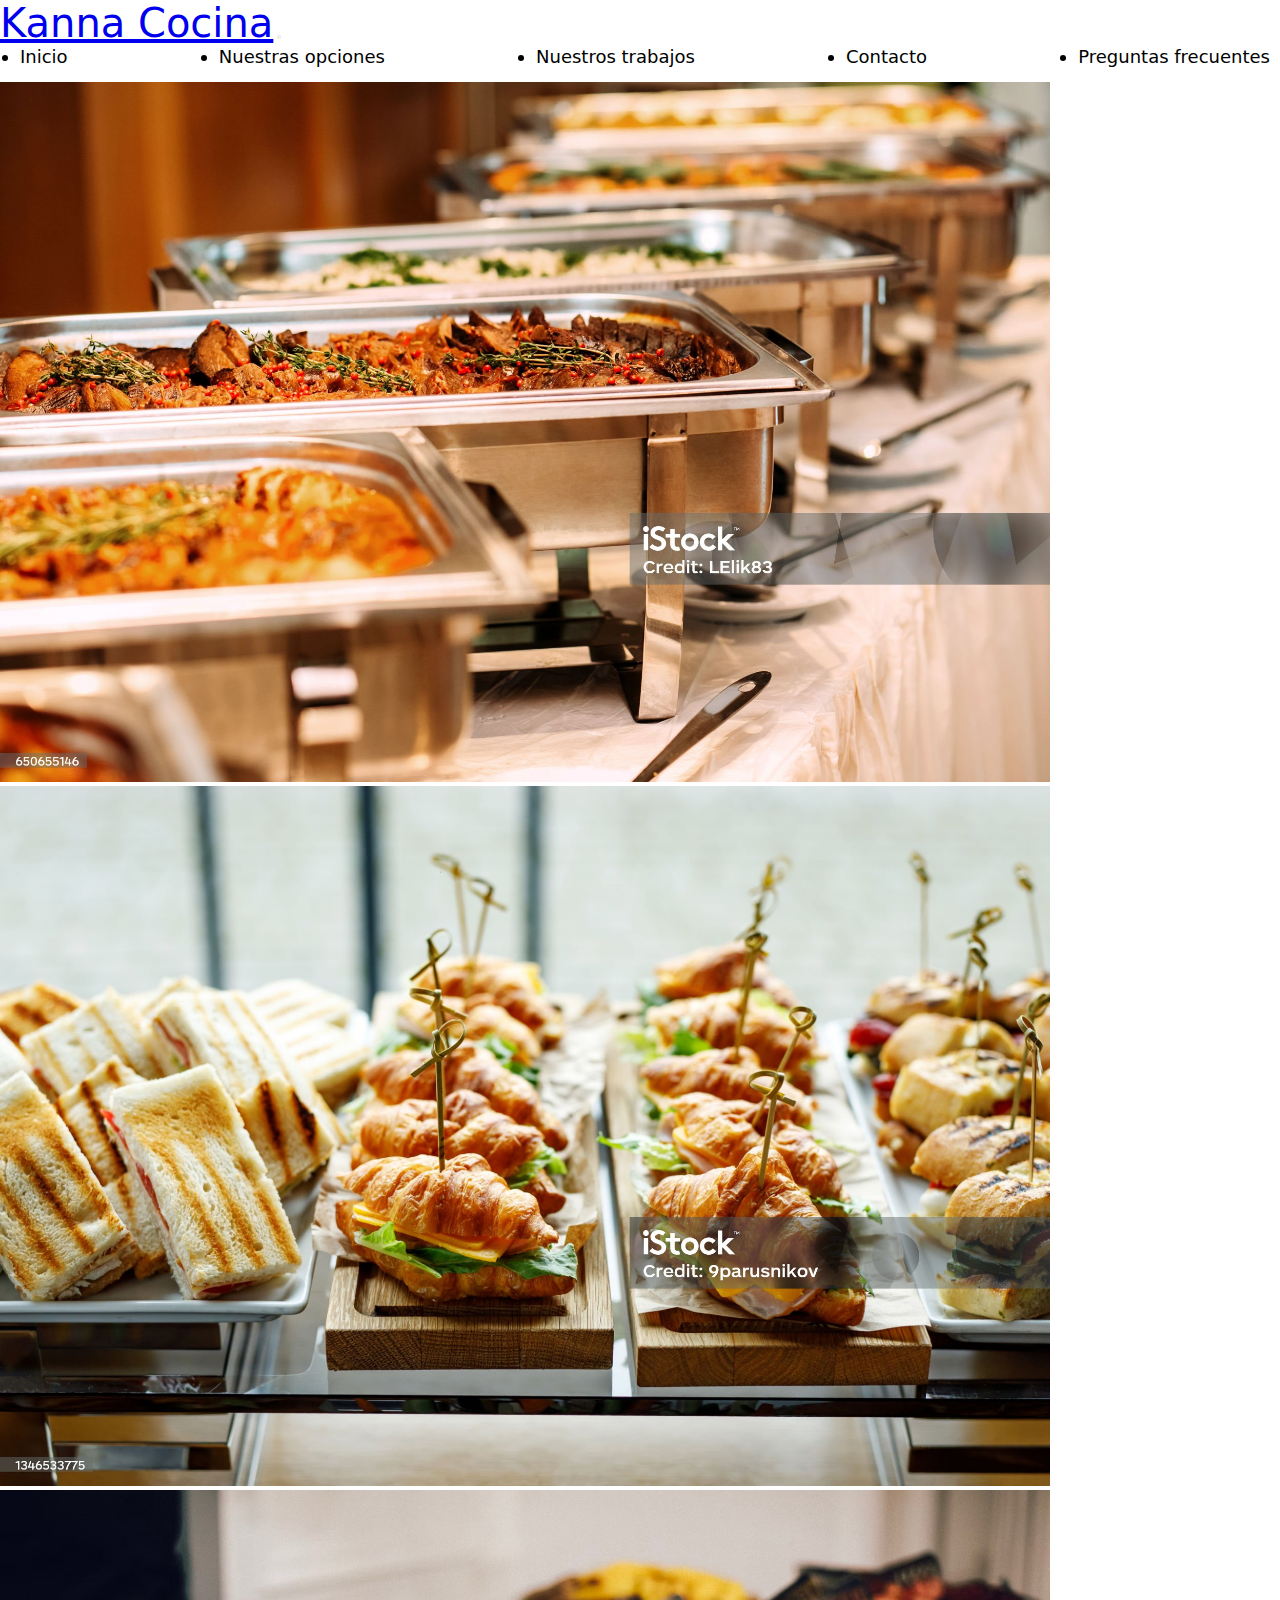
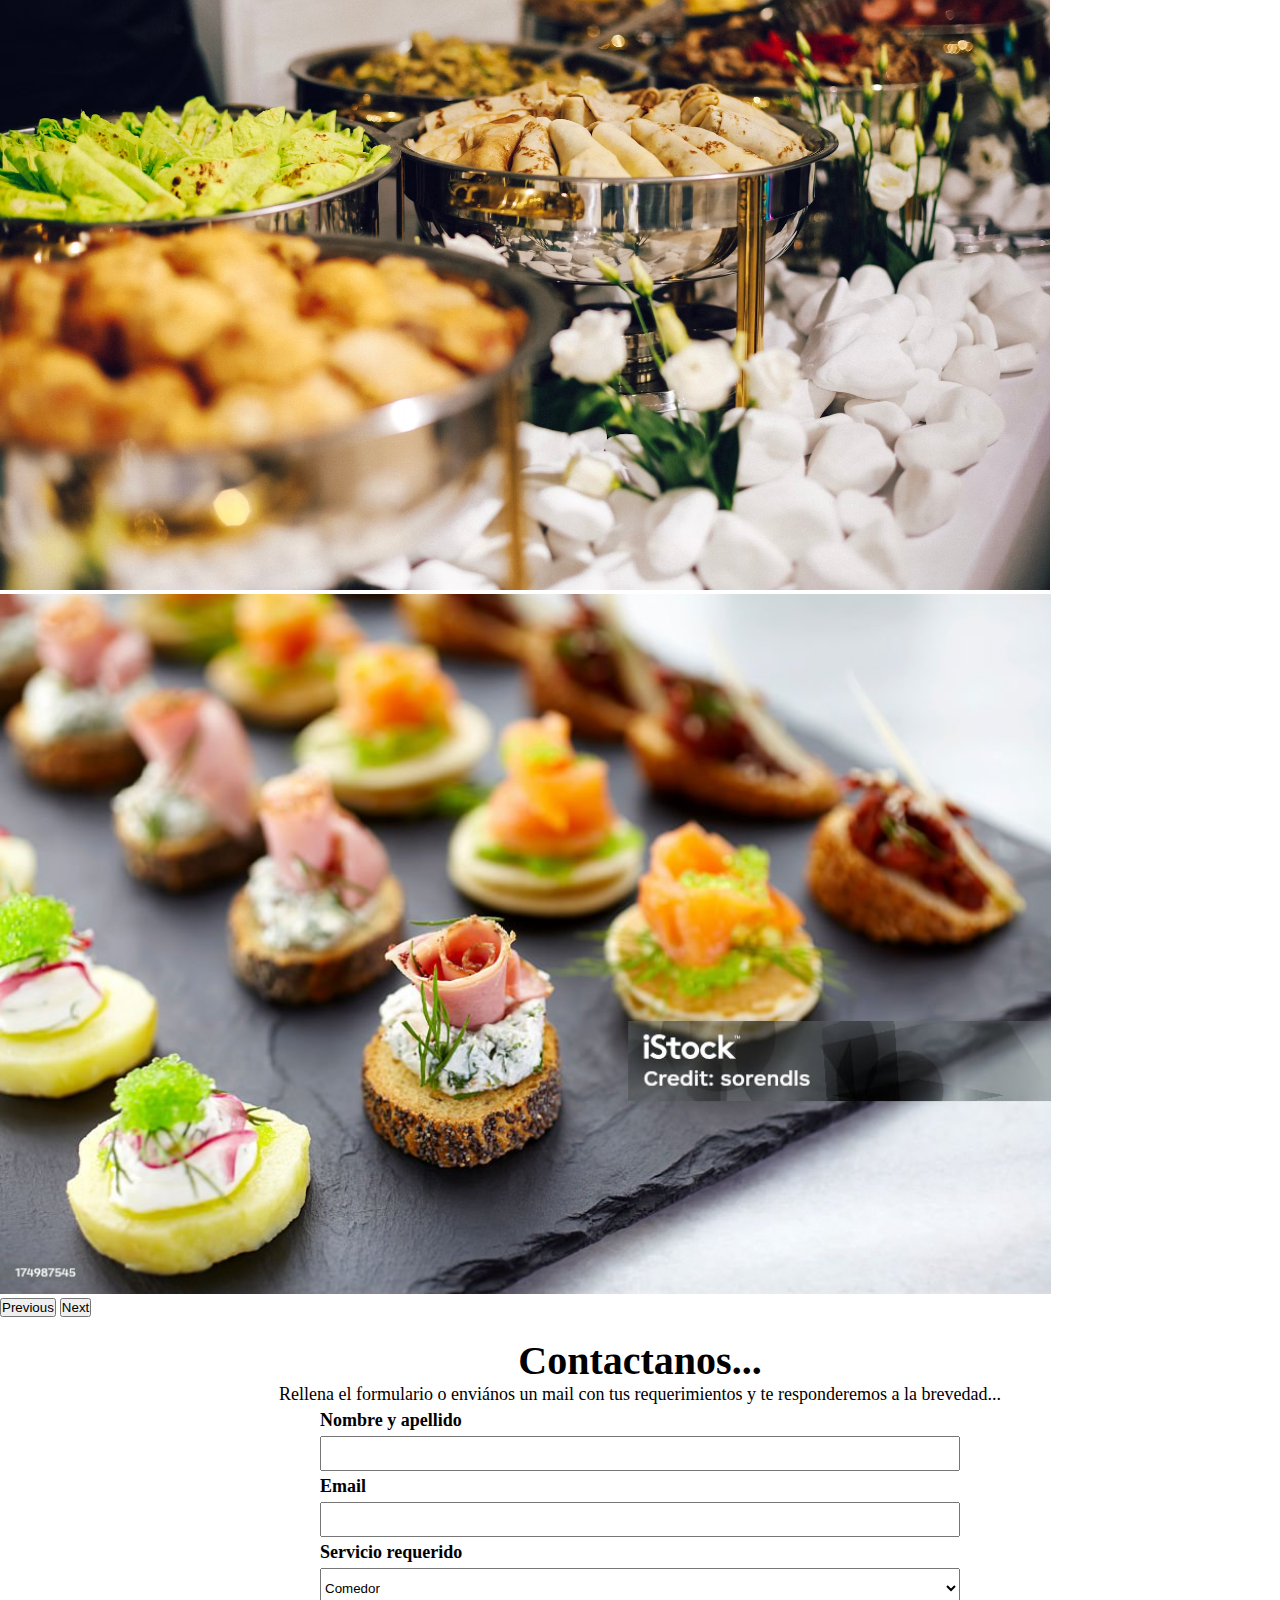
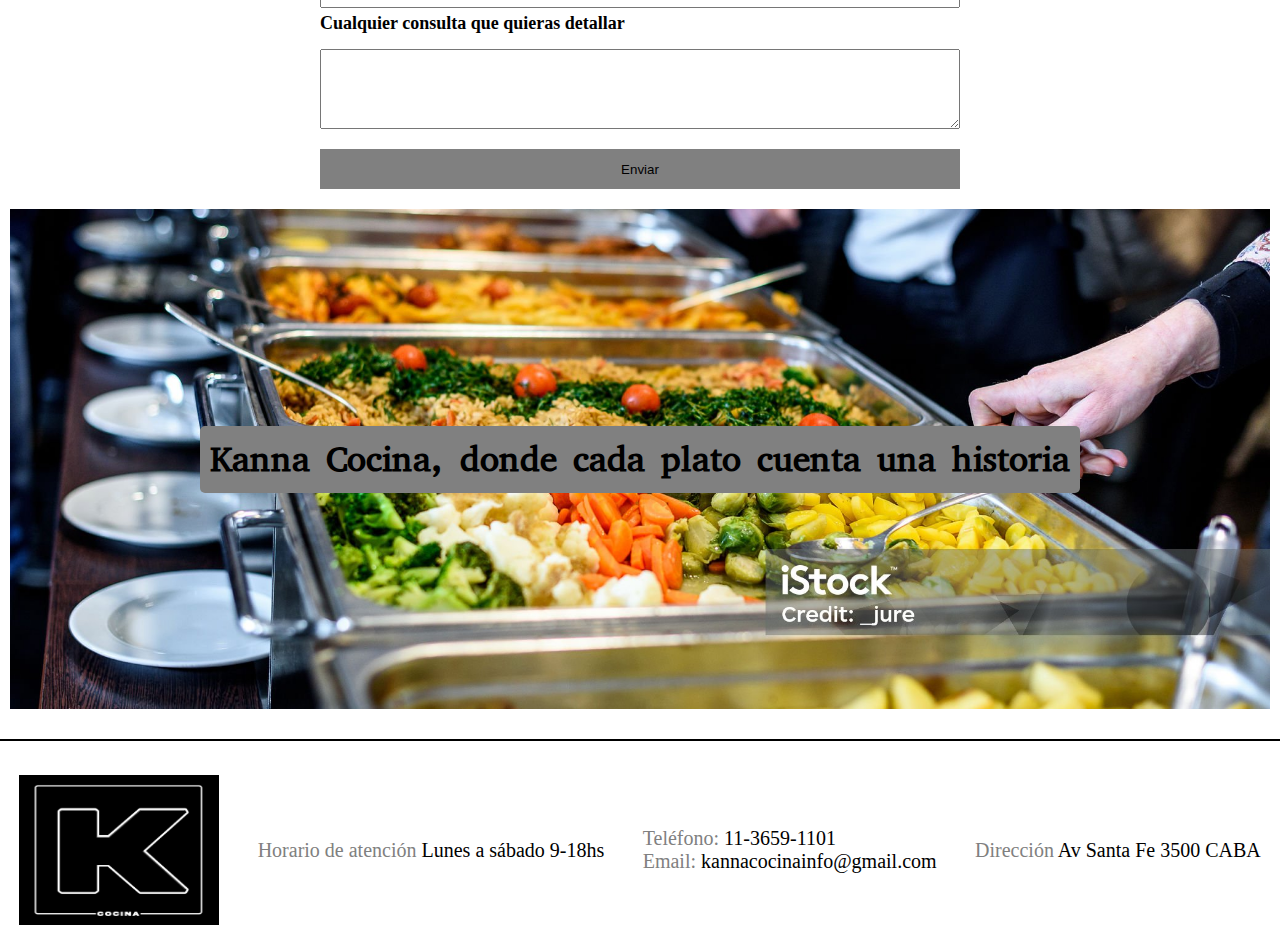
<file: index.html>
<!DOCTYPE html>
<html lang="en">
  <head>
    <meta charset="UTF-8" />
    <meta name="viewport" content="width=device-width, initial-scale=1.0" />
    <title>Document</title>
    <link
      href="https://cdn.jsdelivr.net/npm/bootstrap@5.3.6/dist/css/bootstrap.min.css"
      rel="stylesheet"
      integrity="sha384-4Q6Gf2aSP4eDXB8Miphtr37CMZZQ5oXLH2yaXMJ2w8e2ZtHTl7GptT4jmndRuHDT"
      crossorigin="anonymous"
    />
    <link rel="stylesheet" href="./css/index.css" />
    <link rel="preconnect" href="https://fonts.googleapis.com" />
    <link rel="preconnect" href="https://fonts.gstatic.com" crossorigin />
    <link
      href="https://fonts.googleapis.com/css2?family=Abyssinica+SIL&display=swap"
      rel="stylesheet"
    />
  </head>
  <body>
    <header>
      <nav class="navbar navbar-expand-lg bg-body-tertiary navigation">
        <div class="container-fluid contenedor">
          <a class="navbar-brand brand-title" href="#">Kanna Cocina</a>
          <button
            class="navbar-toggler"
            type="button"
            data-bs-toggle="collapse"
            data-bs-target="#navbarSupportedContent"
            aria-controls="navbarSupportedContent"
            aria-expanded="false"
            aria-label="Toggle navigation"
          >
            <span class="navbar-toggler-icon"></span>
          </button>
          <div
            class="collapse navbar-collapse header-list"
            id="navbarSupportedContent"
          >
            <ul class="navbar-nav m-0 list-navbar">
              <li><a href="./index.html">Inicio</a></li>
              <li><a href="./opciones.html">Nuestras opciones</a></li>
              <li><a href="./trabajos.html">Nuestros trabajos</a></li>
              <li><a href="">Contacto</a></li>
              <li><a href="">Preguntas frecuentes</a></li>
            </ul>
          </div>
        </div>
      </nav>
    </header>
    <!--  -->
    <!--  -->
    <section class="section-carousel">
      <div id="clothesCarousel" class="carousel slide">
        <div class="carousel-inner">
          <div class="carousel-item active c-item">
            <img
              src="./assets/carousel1.jpg"
              class="d-block w-100 c-image"
              alt="..."
            />
          </div>
          <div class="carousel-item c-item">
            <img
              src="./assets/carousel2.jpg"
              class="d-block w-100 c-image"
              alt="..."
            />
          </div>
          <div class="carousel-item c-item">
            <img
              src="./assets/carousel3.avif"
              class="d-block w-100 c-image"
              alt="..."
            />
          </div>
          <div class="carousel-item c-item">
            <img
              src="./assets/carousel4.jpg"
              class="d-block w-100 c-image"
              alt="..."
            />
          </div>
        </div>
        <button
          class="carousel-control-prev"
          type="button"
          data-bs-target="#clothesCarousel"
          data-bs-slide="prev"
        >
          <span class="carousel-control-prev-icon" aria-hidden="true"></span>
          <span class="visually-hidden">Previous</span>
        </button>
        <button
          class="carousel-control-next"
          type="button"
          data-bs-target="#clothesCarousel"
          data-bs-slide="next"
        >
          <span class="carousel-control-next-icon" aria-hidden="true"></span>
          <span class="visually-hidden">Next</span>
        </button>
      </div>
    </section>
    <!--  -->
    <!--  -->
    <section class="section-form">
      <h3>Contactanos...</h3>
      <p>
        Rellena el formulario o enviános un mail con tus requerimientos y te
        responderemos a la brevedad...
      </p>
      <form class="contact-form">
        <div>
          <label for="Nombre">Nombre y apellido</label>
          <input type="text" name="Nombre" />
        </div>
        <div>
          <label for="Email">Email</label>
          <input type="text" name="Email" />
        </div>
        <div>
          <label for="Servicio">Servicio requerido</label>
          <select name="Servicio" id="Servicio">
            <option value="comedor">Comedor</option>
            <option value="empresas-colegios">Empresas / Colegios</option>
            <option value="eventos">Eventos</option>
          </select>
        </div>
        <div>
          <label for="consulta">Cualquier consulta que quieras detallar</label>
          <textarea name="consulta" id="consulta"></textarea>
        </div>
        <button>Enviar</button>
      </form>
    </section>
    <!--  -->
    <!--  -->
    <section class="section-details">
      <h3>Kanna Cocina, donde cada plato cuenta una historia</h3>
    </section>
    <!--  -->
    <!--  -->
    <footer class="section-contact footer-works">
      <article>
        <img src="./assets/logo2.jpg" alt="" />
      </article>
      <article>
        <p>
          Horario de atención <span class="d-block">Lunes a sábado 9-18hs</span>
        </p>
      </article>
      <article>
        <p>Teléfono: <span>11-3659-1101</span></p>
        <p>Email: <span>kannacocinainfo@gmail.com</span></p>
      </article>
      <article>
        <p>Dirección <span class="d-block">Av Santa Fe 3500 CABA</span></p>
      </article>
    </footer>
    <script
      src="https://cdn.jsdelivr.net/npm/bootstrap@5.3.5/dist/js/bootstrap.bundle.min.js"
      integrity="sha384-k6d4wzSIapyDyv1kpU366/PK5hCdSbCRGRCMv+eplOQJWyd1fbcAu9OCUj5zNLiq"
      crossorigin="anonymous"
    ></script>
  </body>
</html>
</file>
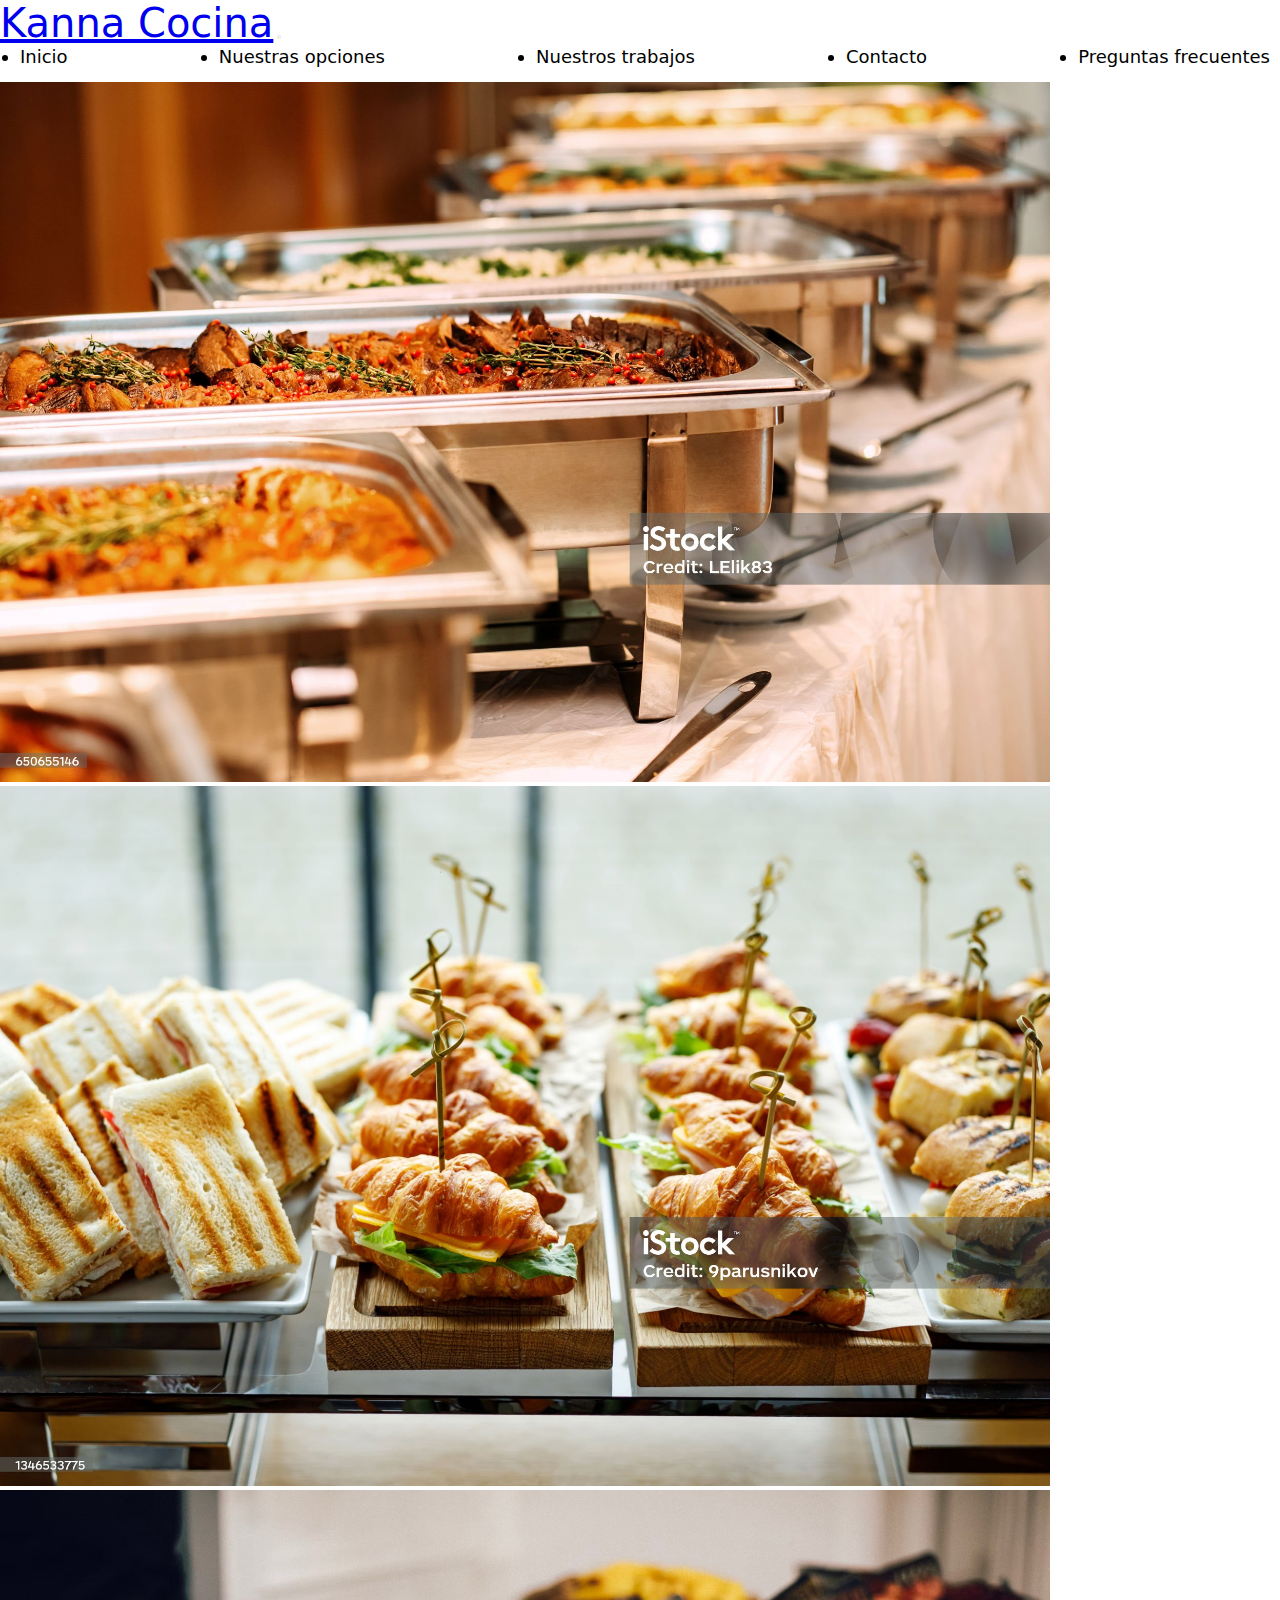
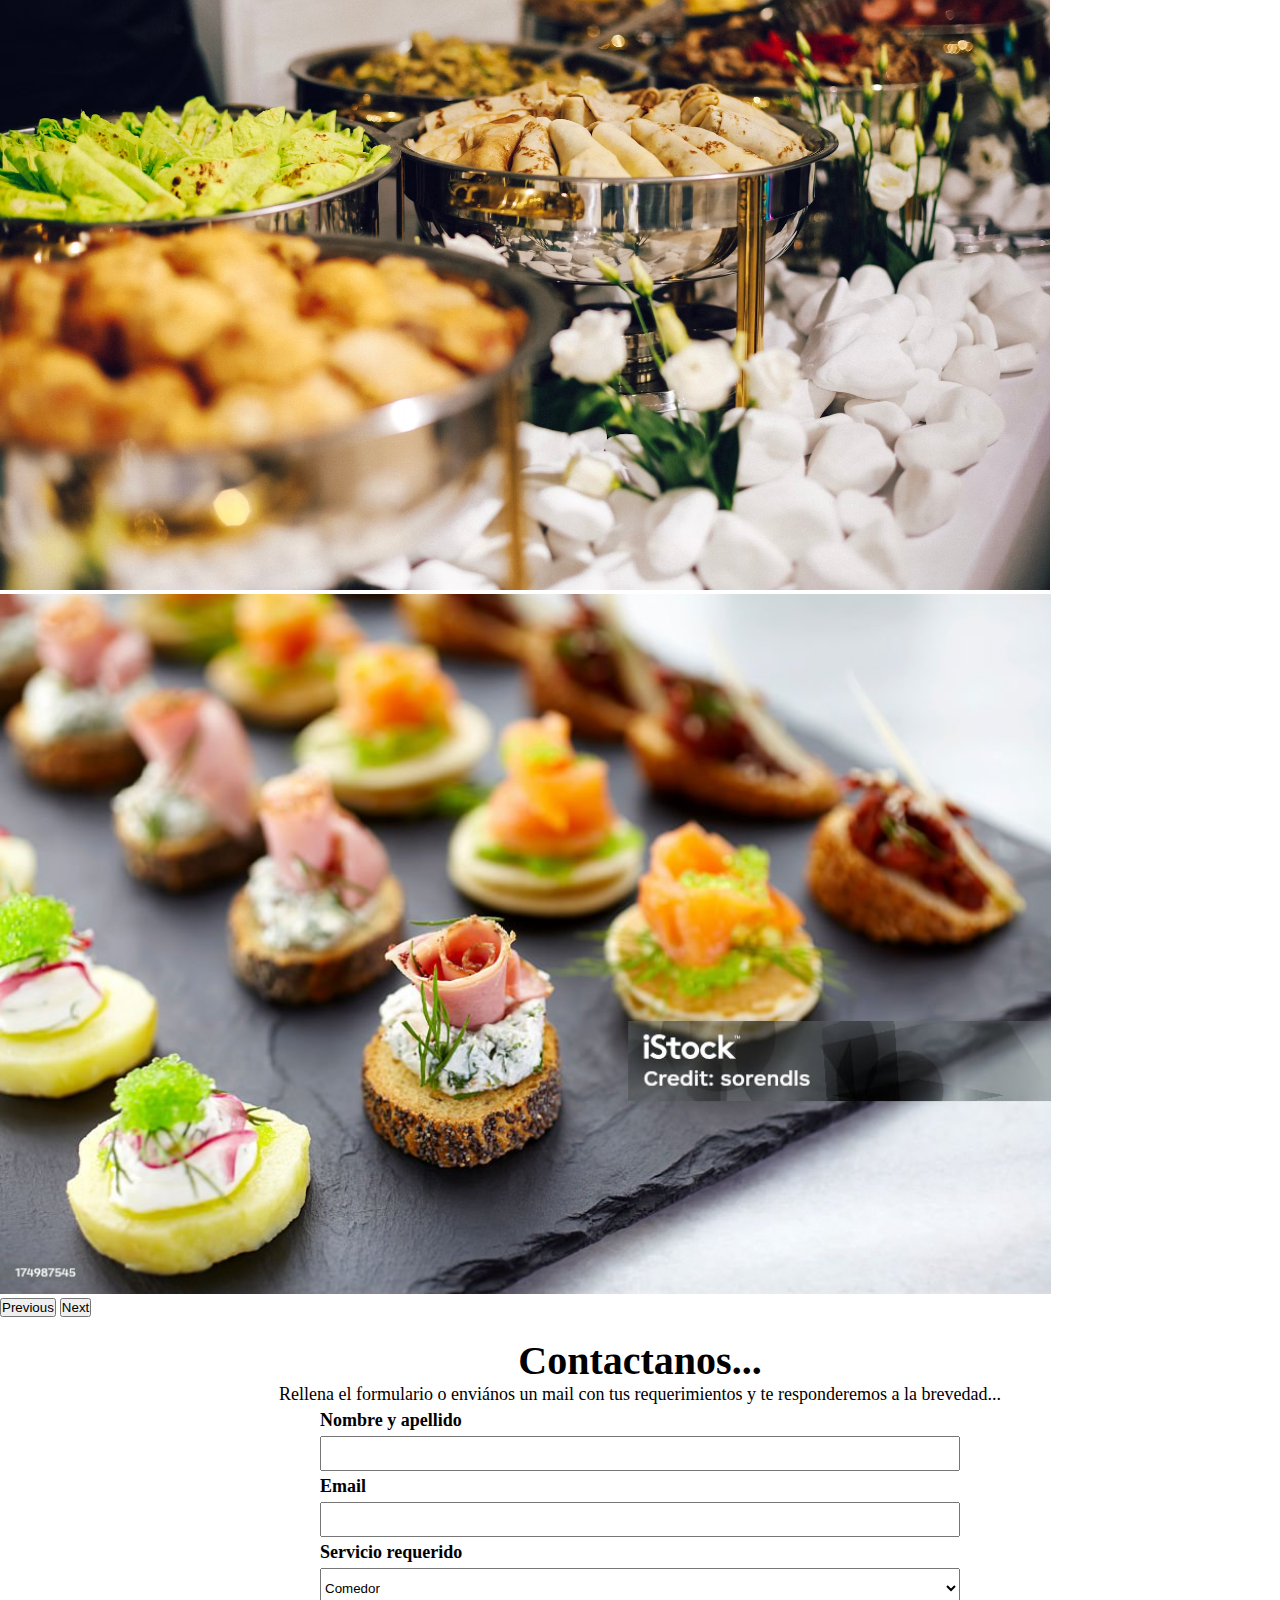
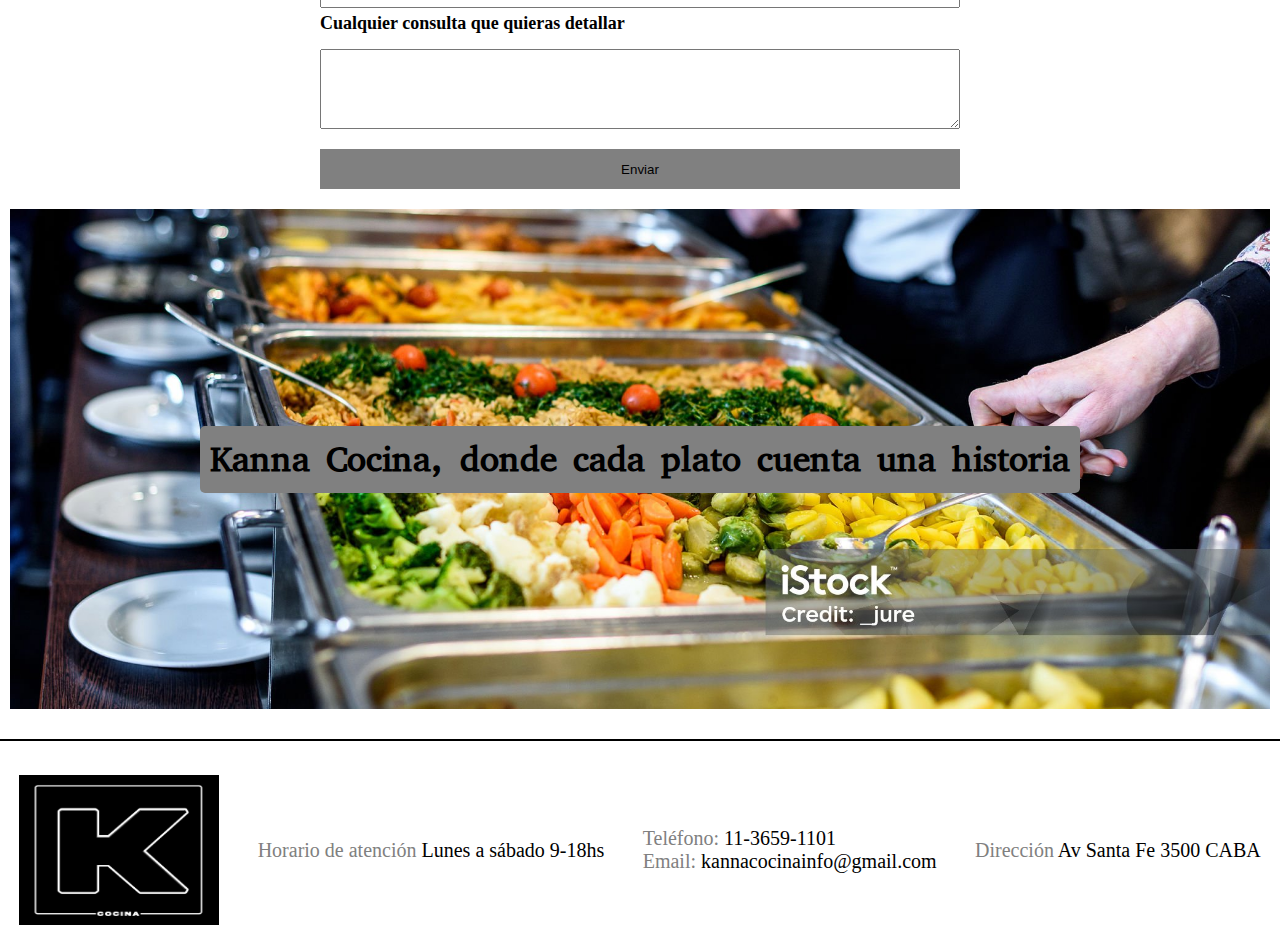
<file: contacto.html>
<!DOCTYPE html>
<html lang="en">
  <head>
    <meta charset="UTF-8" />
    <meta name="viewport" content="width=device-width, initial-scale=1.0" />
    <title>Document</title>
    <link
      href="https://cdn.jsdelivr.net/npm/bootstrap@5.3.6/dist/css/bootstrap.min.css"
      rel="stylesheet"
      integrity="sha384-4Q6Gf2aSP4eDXB8Miphtr37CMZZQ5oXLH2yaXMJ2w8e2ZtHTl7GptT4jmndRuHDT"
      crossorigin="anonymous"
    />
    <link rel="stylesheet" href="./css/index.css" />
    <link rel="preconnect" href="https://fonts.googleapis.com" />
    <link rel="preconnect" href="https://fonts.gstatic.com" crossorigin />
    <link
      href="https://fonts.googleapis.com/css2?family=Abyssinica+SIL&display=swap"
      rel="stylesheet"
    />
  </head>
  <body>
    <header>
      <nav class="navbar navbar-expand-lg bg-body-tertiary navigation">
        <div class="container-fluid contenedor">
          <a class="navbar-brand brand-title" href="#">Kanna Cocina</a>
          <button
            class="navbar-toggler"
            type="button"
            data-bs-toggle="collapse"
            data-bs-target="#navbarSupportedContent"
            aria-controls="navbarSupportedContent"
            aria-expanded="false"
            aria-label="Toggle navigation"
          >
            <span class="navbar-toggler-icon"></span>
          </button>
          <div
            class="collapse navbar-collapse header-list"
            id="navbarSupportedContent"
          >
            <ul class="navbar-nav m-0 list-navbar">
              <li><a href="./index.html">Inicio</a></li>
              <li><a href="./opciones.html">Nuestras opciones</a></li>
              <li><a href="./trabajos.html">Nuestros trabajos</a></li>
              <li><a href="./contacto.html">Contacto</a></li>
              <li><a href="">Preguntas frecuentes</a></li>
            </ul>
          </div>
        </div>
      </nav>
    </header>
    <!--  -->
    <!--  -->
    <section class="section-carousel">
      <div id="clothesCarousel" class="carousel slide">
        <div class="carousel-inner">
          <div class="carousel-item active c-item">
            <img
              src="./assets/carousel1.jpg"
              class="d-block w-100 c-image"
              alt="..."
            />
          </div>
          <div class="carousel-item c-item">
            <img
              src="./assets/carousel2.jpg"
              class="d-block w-100 c-image"
              alt="..."
            />
          </div>
          <div class="carousel-item c-item">
            <img
              src="./assets/carousel3.avif"
              class="d-block w-100 c-image"
              alt="..."
            />
          </div>
          <div class="carousel-item c-item">
            <img
              src="./assets/carousel4.jpg"
              class="d-block w-100 c-image"
              alt="..."
            />
          </div>
        </div>
        <button
          class="carousel-control-prev"
          type="button"
          data-bs-target="#clothesCarousel"
          data-bs-slide="prev"
        >
          <span class="carousel-control-prev-icon" aria-hidden="true"></span>
          <span class="visually-hidden">Previous</span>
        </button>
        <button
          class="carousel-control-next"
          type="button"
          data-bs-target="#clothesCarousel"
          data-bs-slide="next"
        >
          <span class="carousel-control-next-icon" aria-hidden="true"></span>
          <span class="visually-hidden">Next</span>
        </button>
      </div>
    </section>
    <!--  -->
    <!--  -->
    <section class="section-form">
      <h3>Contactanos...</h3>
      <p>
        Rellena el formulario o enviános un mail con tus requerimientos y te
        responderemos a la brevedad...
      </p>
      <form class="contact-form">
        <div>
          <label for="Nombre">Nombre y apellido</label>
          <input type="text" name="Nombre" />
        </div>
        <div>
          <label for="Email">Email</label>
          <input type="text" name="Email" />
        </div>
        <div>
          <label for="Servicio">Servicio requerido</label>
          <select name="Servicio" id="Servicio">
            <option value="comedor">Comedor</option>
            <option value="empresas-colegios">Empresas / Colegios</option>
            <option value="eventos">Eventos</option>
          </select>
        </div>
        <div>
          <label for="consulta">Cualquier consulta que quieras detallar</label>
          <textarea name="consulta" id="consulta"></textarea>
        </div>
        <button>Enviar</button>
      </form>
    </section>
    <!--  -->
    <!--  -->
    <section class="section-details">
      <h3>Kanna Cocina, donde cada plato cuenta una historia</h3>
    </section>
    <!--  -->
    <!--  -->
    <footer class="section-contact footer-works">
      <article>
        <img src="./assets/logo2.jpg" alt="" />
      </article>
      <article>
        <p>
          Horario de atención <span class="d-block">Lunes a sábado 9-18hs</span>
        </p>
      </article>
      <article>
        <p>Teléfono: <span>11-3659-1101</span></p>
        <p>Email: <span>kannacocinainfo@gmail.com</span></p>
      </article>
      <article>
        <p>Dirección <span class="d-block">Av Santa Fe 3500 CABA</span></p>
      </article>
    </footer>
    <script
      src="https://cdn.jsdelivr.net/npm/bootstrap@5.3.5/dist/js/bootstrap.bundle.min.js"
      integrity="sha384-k6d4wzSIapyDyv1kpU366/PK5hCdSbCRGRCMv+eplOQJWyd1fbcAu9OCUj5zNLiq"
      crossorigin="anonymous"
    ></script>
  </body>
</html>
</file>
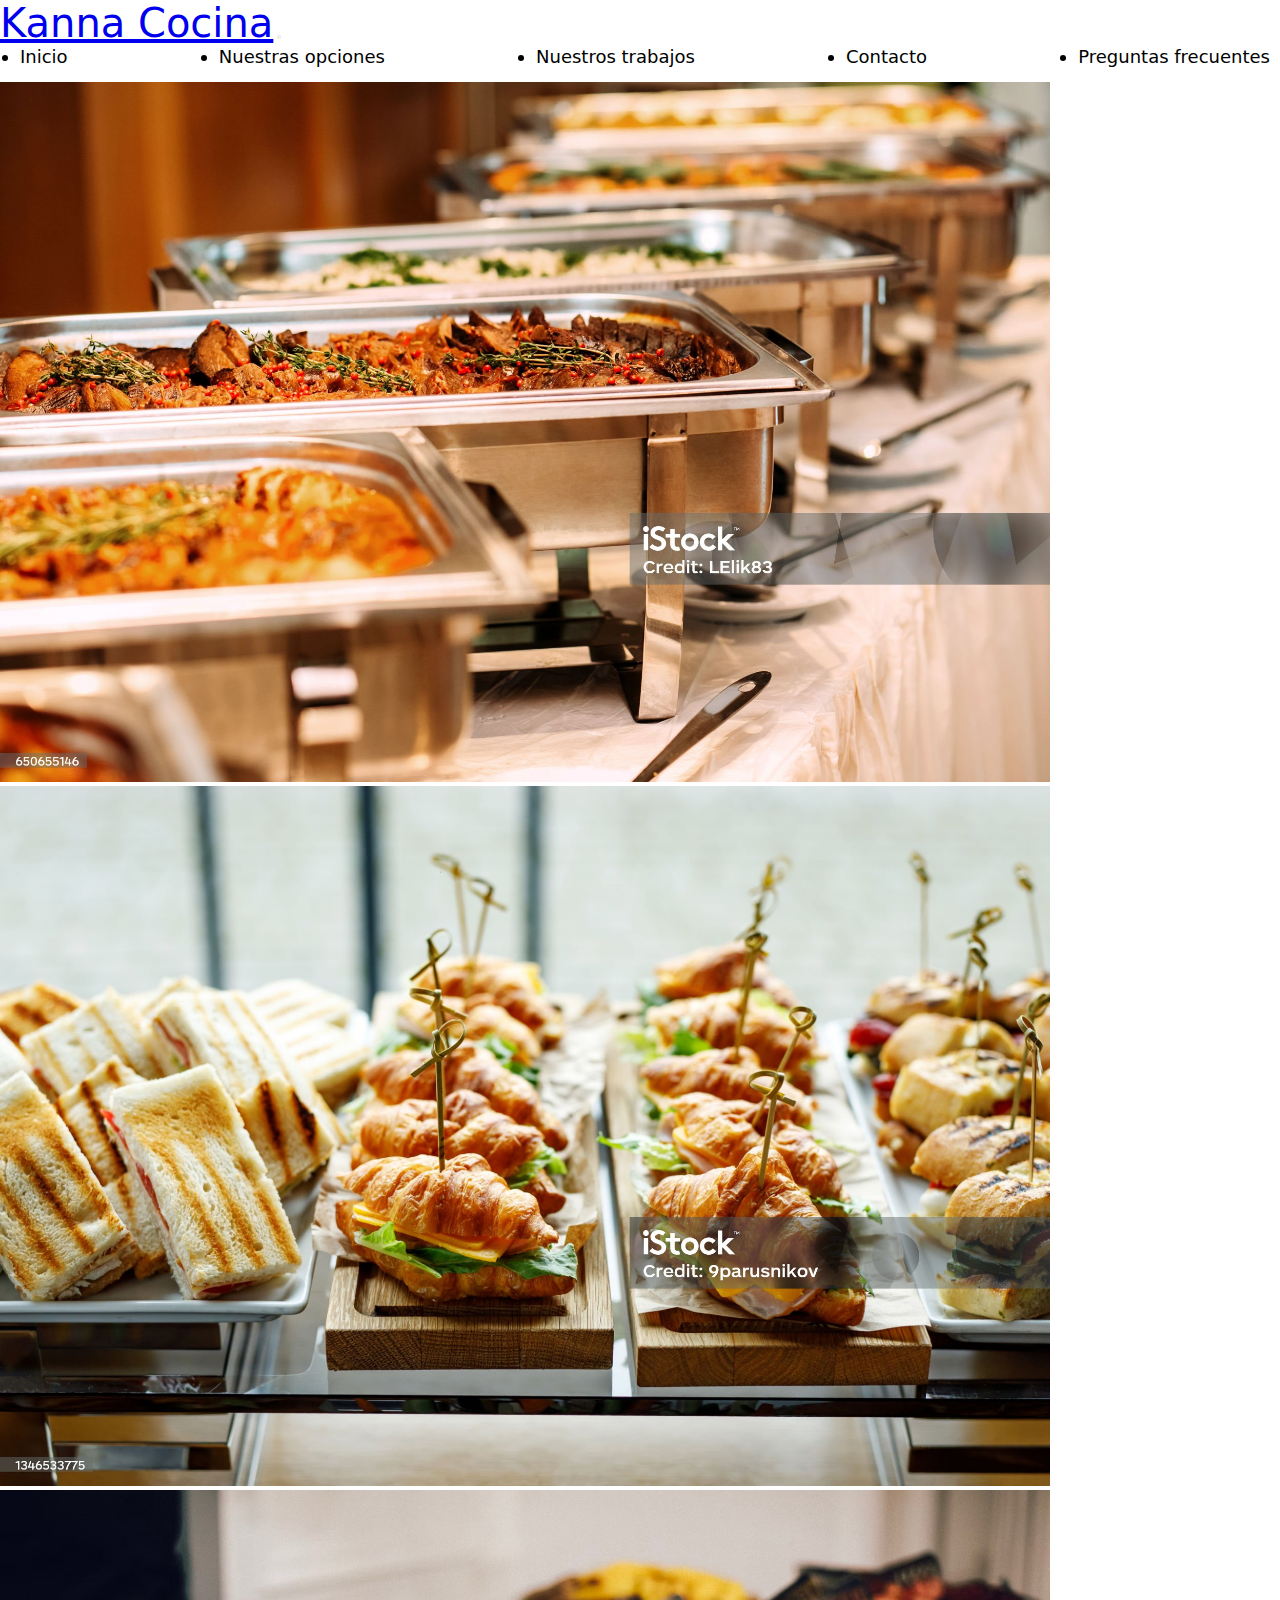
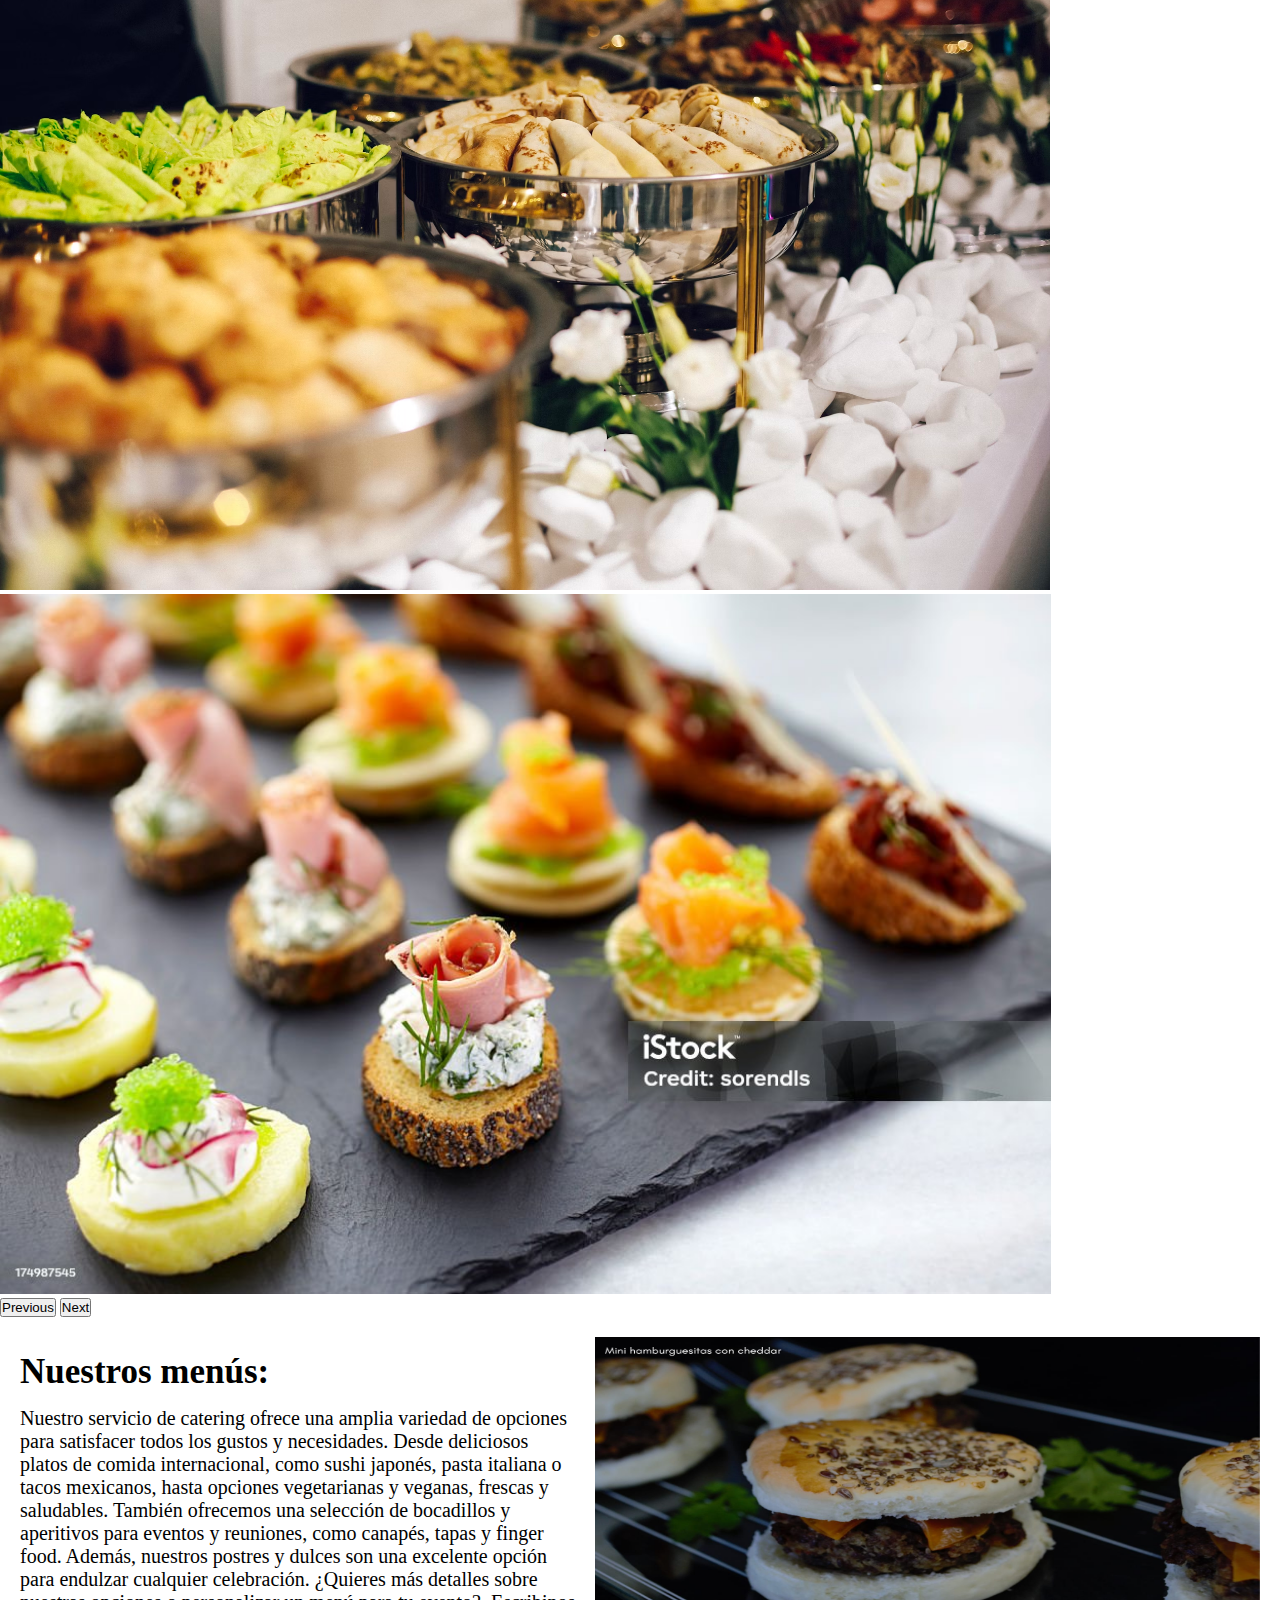
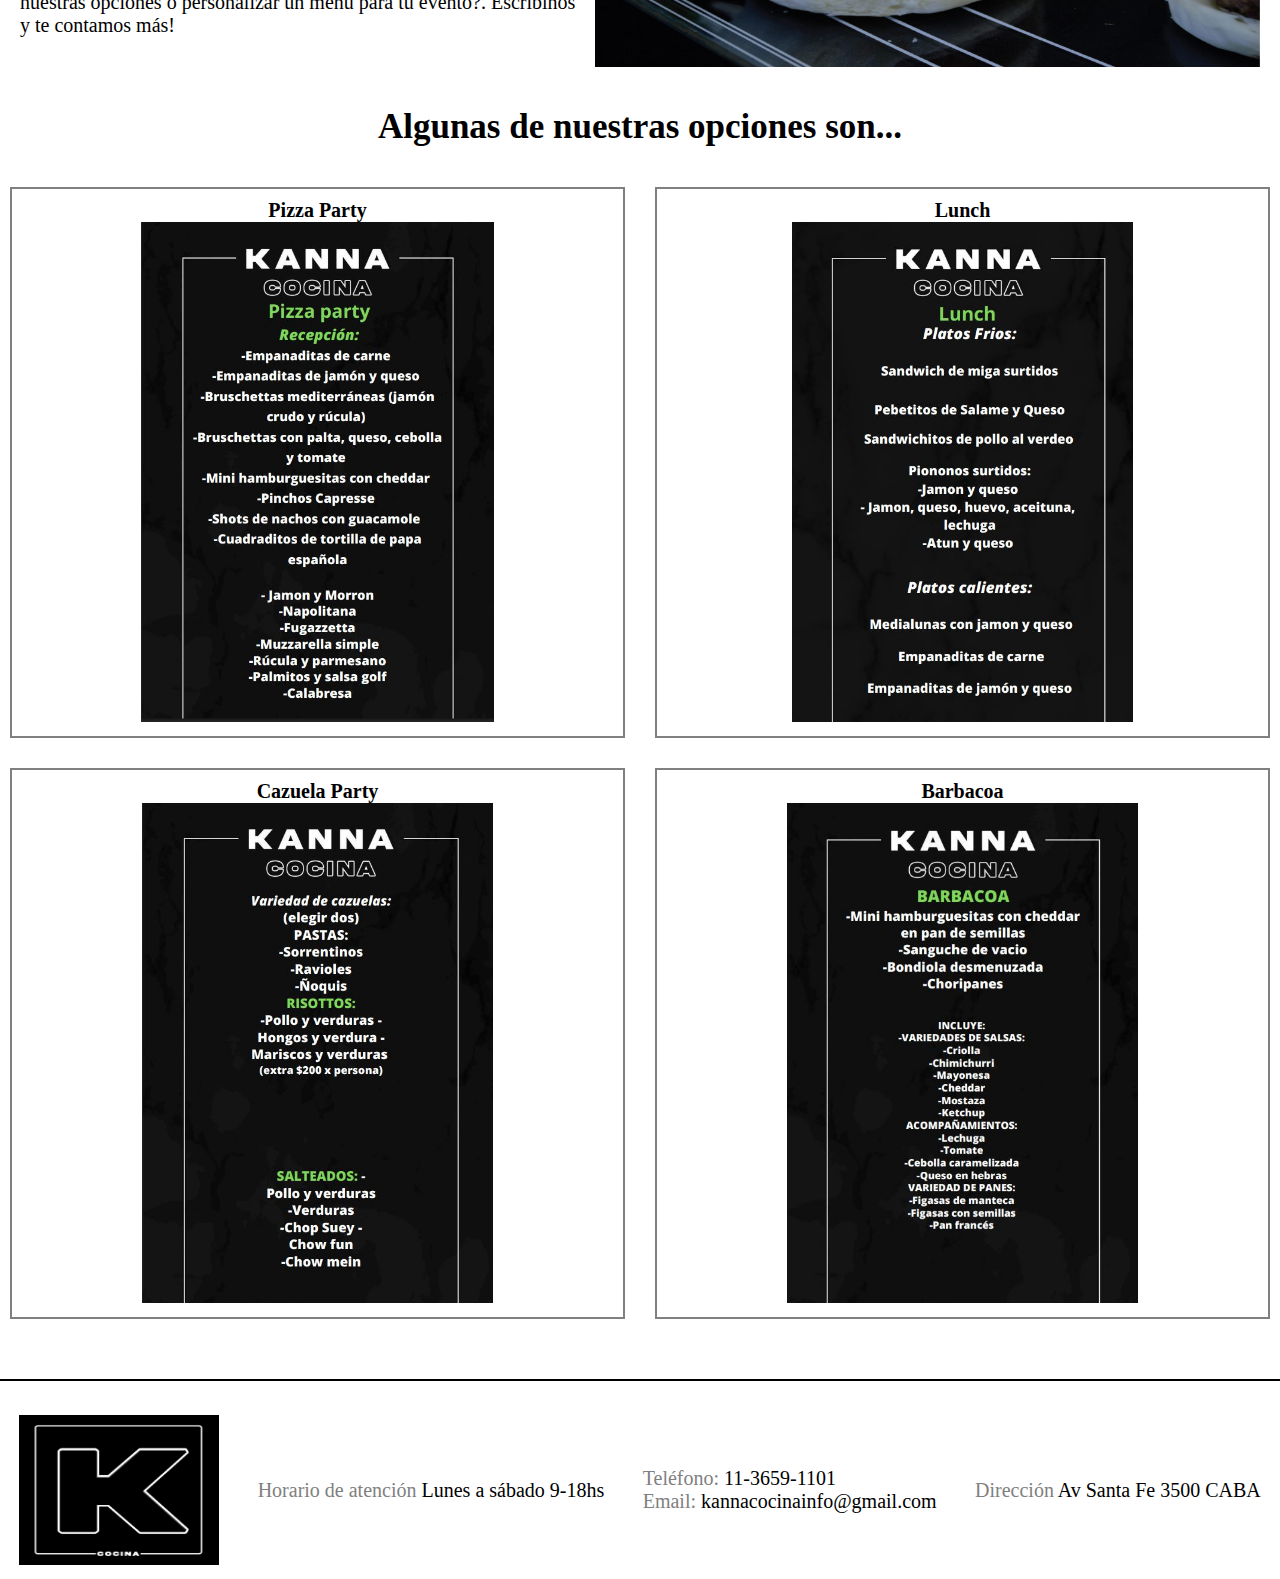
<file: opciones.html>
<!DOCTYPE html>
<html lang="en">
  <head>
    <meta charset="UTF-8" />
    <meta name="viewport" content="width=device-width, initial-scale=1.0" />
    <title>Document</title>
    <link
      href="https://cdn.jsdelivr.net/npm/bootstrap@5.3.6/dist/css/bootstrap.min.css"
      rel="stylesheet"
      integrity="sha384-4Q6Gf2aSP4eDXB8Miphtr37CMZZQ5oXLH2yaXMJ2w8e2ZtHTl7GptT4jmndRuHDT"
      crossorigin="anonymous"
    />
    <link rel="stylesheet" href="./css/index.css" />
    <link rel="preconnect" href="https://fonts.googleapis.com" />
    <link rel="preconnect" href="https://fonts.gstatic.com" crossorigin />
    <link
      href="https://fonts.googleapis.com/css2?family=Abyssinica+SIL&display=swap"
      rel="stylesheet"
    />
  </head>
  <body>
    <header>
      <nav class="navbar navbar-expand-lg bg-body-tertiary navigation">
        <div class="container-fluid contenedor">
          <a class="navbar-brand brand-title" href="#">Kanna Cocina</a>
          <button
            class="navbar-toggler"
            type="button"
            data-bs-toggle="collapse"
            data-bs-target="#navbarSupportedContent"
            aria-controls="navbarSupportedContent"
            aria-expanded="false"
            aria-label="Toggle navigation"
          >
            <span class="navbar-toggler-icon"></span>
          </button>
          <div
            class="collapse navbar-collapse header-list"
            id="navbarSupportedContent"
          >
            <ul class="navbar-nav m-0 list-navbar">
              <li><a href="./index.html">Inicio</a></li>
              <li><a href="./opciones.html">Nuestras opciones</a></li>
              <li><a href="./trabajos.html">Nuestros trabajos</a></li>
              <li><a href="./contacto.html">Contacto</a></li>
              <li><a href="./preguntas.html">Preguntas frecuentes</a></li>
            </ul>
          </div>
        </div>
      </nav>
    </header>
    <!--  -->
    <!--  -->
    <section class="section-carousel">
      <div id="clothesCarousel" class="carousel slide">
        <div class="carousel-inner">
          <div class="carousel-item active c-item">
            <img
              src="./assets/carousel1.jpg"
              class="d-block w-100 c-image"
              alt="..."
            />
          </div>
          <div class="carousel-item c-item">
            <img
              src="./assets/carousel2.jpg"
              class="d-block w-100 c-image"
              alt="..."
            />
          </div>
          <div class="carousel-item c-item">
            <img
              src="./assets/carousel3.avif"
              class="d-block w-100 c-image"
              alt="..."
            />
          </div>
          <div class="carousel-item c-item">
            <img
              src="./assets/carousel4.jpg"
              class="d-block w-100 c-image"
              alt="..."
            />
          </div>
        </div>
        <button
          class="carousel-control-prev"
          type="button"
          data-bs-target="#clothesCarousel"
          data-bs-slide="prev"
        >
          <span class="carousel-control-prev-icon" aria-hidden="true"></span>
          <span class="visually-hidden">Previous</span>
        </button>
        <button
          class="carousel-control-next"
          type="button"
          data-bs-target="#clothesCarousel"
          data-bs-slide="next"
        >
          <span class="carousel-control-next-icon" aria-hidden="true"></span>
          <span class="visually-hidden">Next</span>
        </button>
      </div>
    </section>
    <!--  -->
    <!--  -->
    <section class="section-info-menu">
      <div>
        <h2>Nuestros menús:</h2>
        <p>
          Nuestro servicio de catering ofrece una amplia variedad de opciones
          para satisfacer todos los gustos y necesidades. Desde deliciosos
          platos de comida internacional, como sushi japonés, pasta italiana o
          tacos mexicanos, hasta opciones vegetarianas y veganas, frescas y
          saludables. También ofrecemos una selección de bocadillos y aperitivos
          para eventos y reuniones, como canapés, tapas y finger food. Además,
          nuestros postres y dulces son una excelente opción para endulzar
          cualquier celebración. ¿Quieres más detalles sobre nuestras opciones o
          personalizar un menú para tu evento?. Escribinos y te contamos más!
        </p>
      </div>

      <img src="./assets/cheddar.jpg" alt="" />
    </section>
    <!--  -->
    <!--  -->
    <section class="section-options">
      <h3>Algunas de nuestras opciones son...</h3>
      <div class="contenedor-options">
        <article>
          <p>Pizza Party</p>
          <img src="./assets//Captura.JPG" alt="" />
        </article>
        <article>
          <p>Lunch</p>
          <img src="./assets//Captura2.JPG" alt="" />
        </article>
        <article>
          <p>Cazuela Party</p>
          <img src="./assets//Captura4.JPG" alt="" />
        </article>
        <article>
          <p>Barbacoa</p>
          <img src="./assets//Captura5.JPG" alt="" />
        </article>
      </div>
    </section>
    <!--  -->
    <!--  -->
    <footer class="section-contact footer-works">
      <article>
        <img src="./assets/logo2.jpg" alt="" />
      </article>
      <article>
        <p>
          Horario de atención <span class="d-block">Lunes a sábado 9-18hs</span>
        </p>
      </article>
      <article>
        <p>Teléfono: <span>11-3659-1101</span></p>
        <p>Email: <span>kannacocinainfo@gmail.com</span></p>
      </article>
      <article>
        <p>Dirección <span class="d-block">Av Santa Fe 3500 CABA</span></p>
      </article>
    </footer>
    <!--  -->
    <!--  -->
    <script
      src="https://cdn.jsdelivr.net/npm/bootstrap@5.3.5/dist/js/bootstrap.bundle.min.js"
      integrity="sha384-k6d4wzSIapyDyv1kpU366/PK5hCdSbCRGRCMv+eplOQJWyd1fbcAu9OCUj5zNLiq"
      crossorigin="anonymous"
    ></script>
  </body>
</html>
</file>
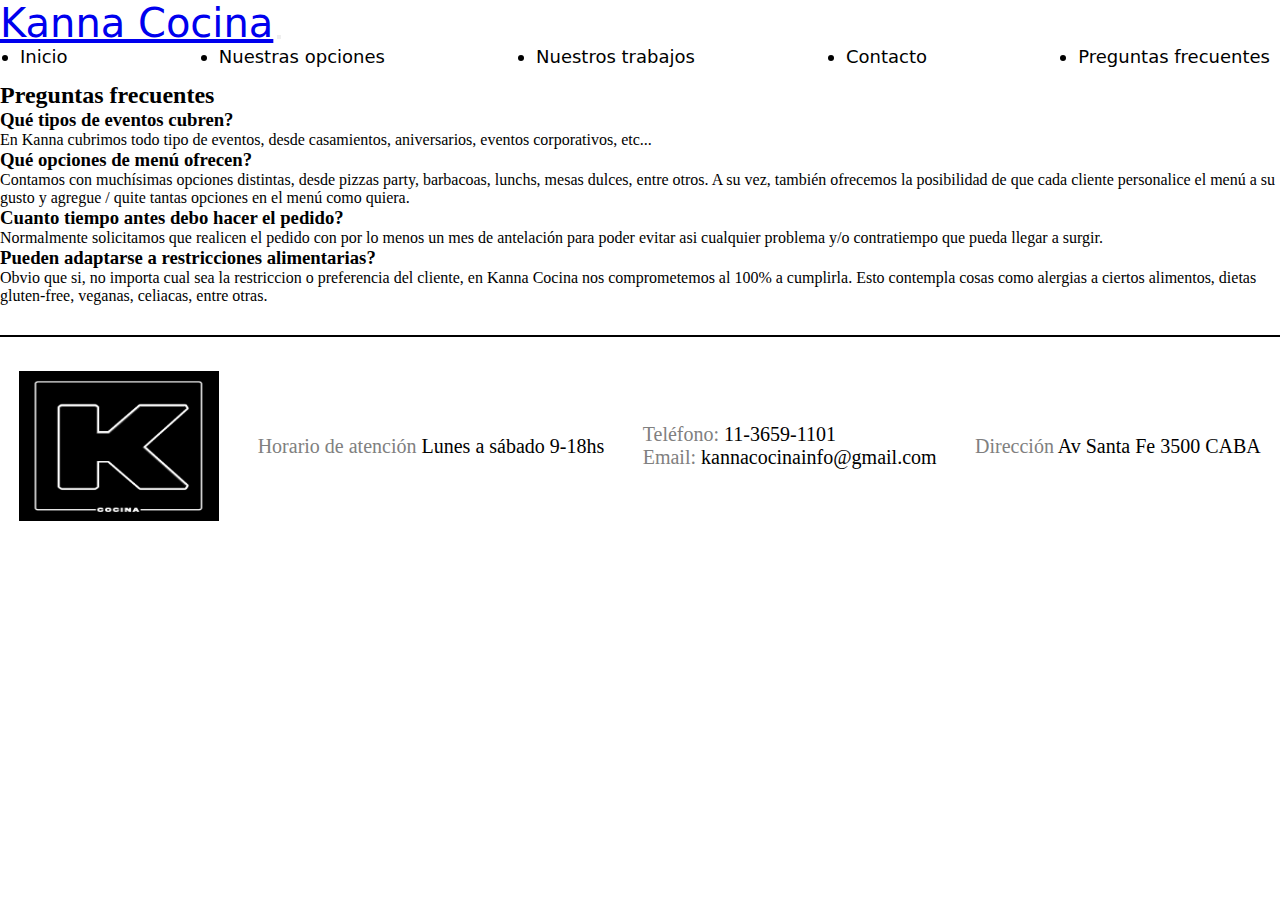
<file: preguntas.html>
<!DOCTYPE html>
<html lang="en">
  <head>
    <meta charset="UTF-8" />
    <meta name="viewport" content="width=device-width, initial-scale=1.0" />
    <title>Document</title>
    <link
      href="https://cdn.jsdelivr.net/npm/bootstrap@5.3.6/dist/css/bootstrap.min.css"
      rel="stylesheet"
      integrity="sha384-4Q6Gf2aSP4eDXB8Miphtr37CMZZQ5oXLH2yaXMJ2w8e2ZtHTl7GptT4jmndRuHDT"
      crossorigin="anonymous"
    />
    <link rel="stylesheet" href="./css/index.css" />
    <link rel="preconnect" href="https://fonts.googleapis.com" />
    <link rel="preconnect" href="https://fonts.gstatic.com" crossorigin />
    <link
      href="https://fonts.googleapis.com/css2?family=Abyssinica+SIL&display=swap"
      rel="stylesheet"
    />
  </head>
  <body>
    <header>
      <nav class="navbar navbar-expand-lg bg-body-tertiary navigation">
        <div class="container-fluid contenedor">
          <a class="navbar-brand brand-title" href="#">Kanna Cocina</a>
          <button
            class="navbar-toggler"
            type="button"
            data-bs-toggle="collapse"
            data-bs-target="#navbarSupportedContent"
            aria-controls="navbarSupportedContent"
            aria-expanded="false"
            aria-label="Toggle navigation"
          >
            <span class="navbar-toggler-icon"></span>
          </button>
          <div
            class="collapse navbar-collapse header-list"
            id="navbarSupportedContent"
          >
            <ul class="navbar-nav m-0 list-navbar">
              <li><a href="./index.html">Inicio</a></li>
              <li><a href="./opciones.html">Nuestras opciones</a></li>
              <li><a href="./trabajos.html">Nuestros trabajos</a></li>
              <li><a href="./contacto.html">Contacto</a></li>
              <li><a href="./preguntas.html">Preguntas frecuentes</a></li>
            </ul>
          </div>
        </div>
      </nav>
    </header>
    <!--  -->
    <!--  -->
    <section class="section-preguntas">
      <h2>Preguntas frecuentes</h2>
      <div>
        <article class="question-article">
          <h3>Qué tipos de eventos cubren?</h3>
          <p>
            En Kanna cubrimos todo tipo de eventos, desde casamientos,
            aniversarios, eventos corporativos, etc...
          </p>
        </article>
        <article class="question-article">
          <h3>Qué opciones de menú ofrecen?</h3>
          <p>
            Contamos con muchísimas opciones distintas, desde pizzas party,
            barbacoas, lunchs, mesas dulces, entre otros. A su vez, también
            ofrecemos la posibilidad de que cada cliente personalice el menú a
            su gusto y agregue / quite tantas opciones en el menú como quiera.
          </p>
        </article>
        <article class="question-article">
          <h3>Cuanto tiempo antes debo hacer el pedido?</h3>
          <p>
            Normalmente solicitamos que realicen el pedido con por lo menos un
            mes de antelación para poder evitar asi cualquier problema y/o
            contratiempo que pueda llegar a surgir.
          </p>
        </article>
        <article class="question-article">
          <h3>Pueden adaptarse a restricciones alimentarias?</h3>
          <p>
            Obvio que si, no importa cual sea la restriccion o preferencia del
            cliente, en Kanna Cocina nos comprometemos al 100% a cumplirla. Esto
            contempla cosas como alergias a ciertos alimentos, dietas
            gluten-free, veganas, celiacas, entre otras.
          </p>
        </article>
      </div>
    </section>
    <footer class="section-contact footer-works">
      <article>
        <img src="./assets/logo2.jpg" alt="" />
      </article>
      <article>
        <p>
          Horario de atención <span class="d-block">Lunes a sábado 9-18hs</span>
        </p>
      </article>
      <article>
        <p>Teléfono: <span>11-3659-1101</span></p>
        <p>Email: <span>kannacocinainfo@gmail.com</span></p>
      </article>
      <article>
        <p>Dirección <span class="d-block">Av Santa Fe 3500 CABA</span></p>
      </article>
    </footer>
    <script
      src="https://cdn.jsdelivr.net/npm/bootstrap@5.3.5/dist/js/bootstrap.bundle.min.js"
      integrity="sha384-k6d4wzSIapyDyv1kpU366/PK5hCdSbCRGRCMv+eplOQJWyd1fbcAu9OCUj5zNLiq"
      crossorigin="anonymous"
    ></script>
  </body>
</html>
</file>
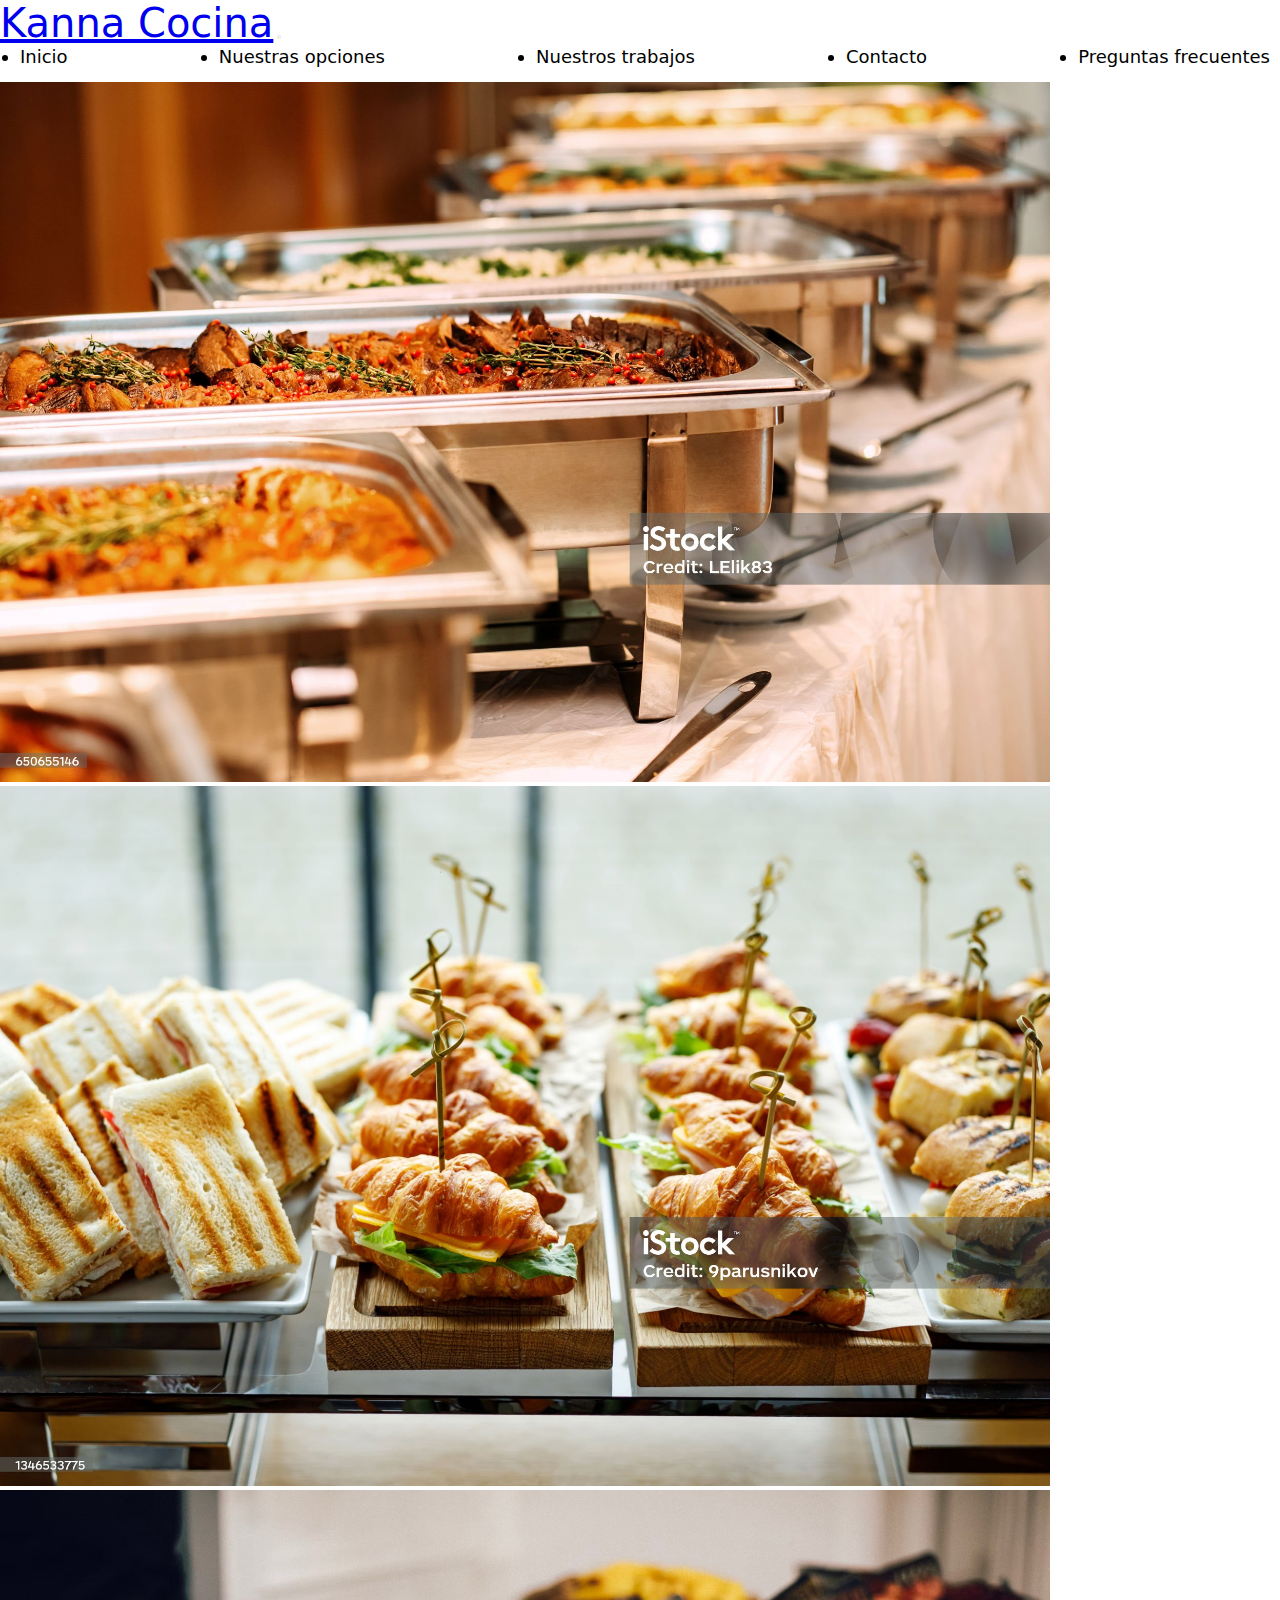
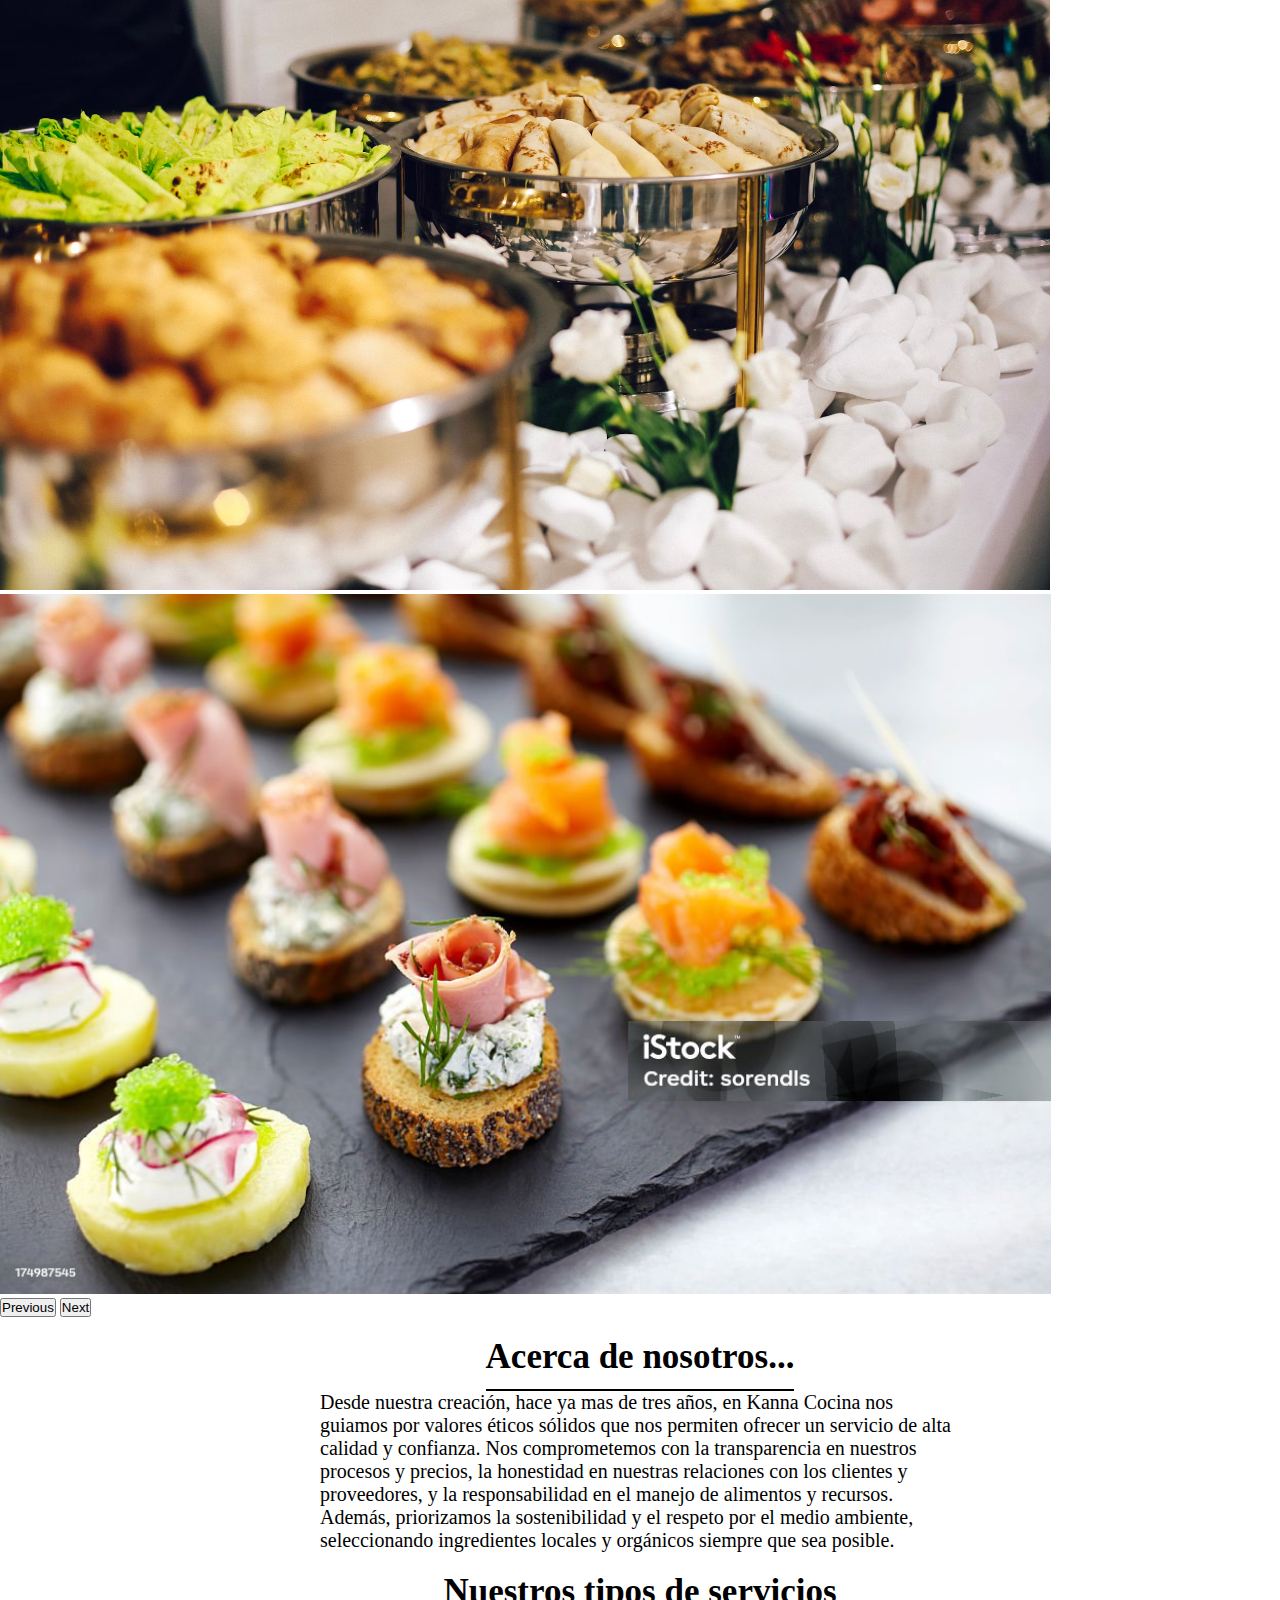
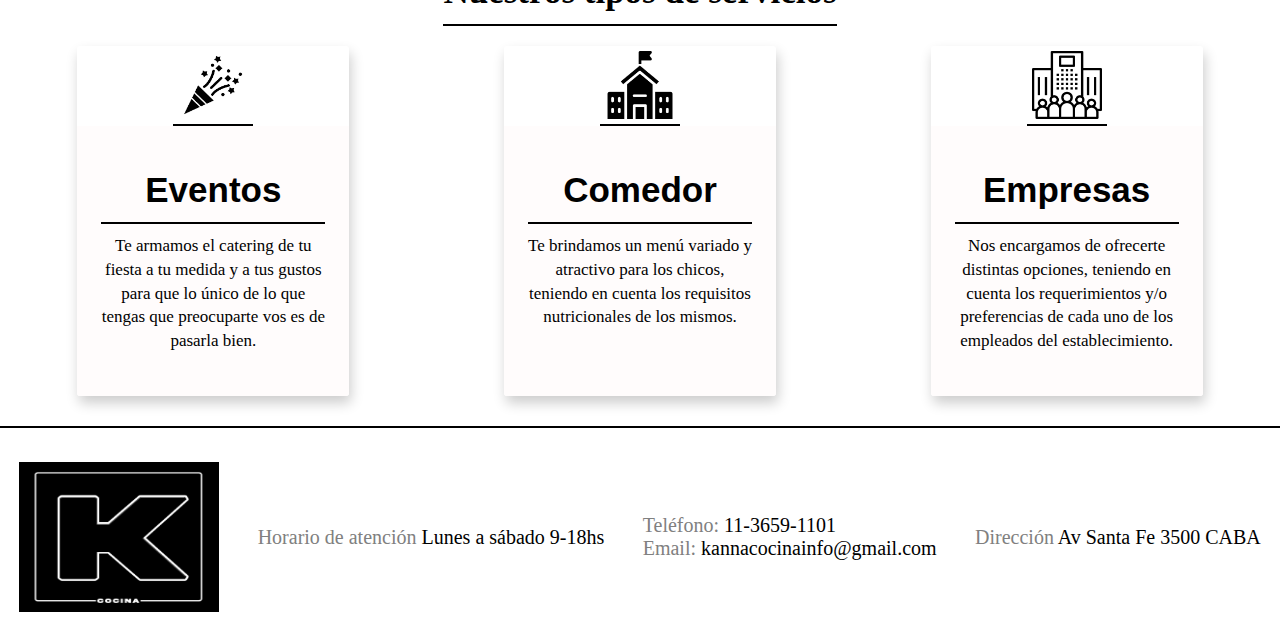
<file: trabajos.html>
<!DOCTYPE html>
<html lang="en">
  <head>
    <meta charset="UTF-8" />
    <meta name="viewport" content="width=device-width, initial-scale=1.0" />
    <title>Document</title>
    <link
      href="https://cdn.jsdelivr.net/npm/bootstrap@5.3.6/dist/css/bootstrap.min.css"
      rel="stylesheet"
      integrity="sha384-4Q6Gf2aSP4eDXB8Miphtr37CMZZQ5oXLH2yaXMJ2w8e2ZtHTl7GptT4jmndRuHDT"
      crossorigin="anonymous"
    />
    <link rel="stylesheet" href="./css/index.css" />
    <link rel="preconnect" href="https://fonts.googleapis.com" />
    <link rel="preconnect" href="https://fonts.gstatic.com" crossorigin />
    <link
      href="https://fonts.googleapis.com/css2?family=Abyssinica+SIL&display=swap"
      rel="stylesheet"
    />
  </head>
  <body>
    <header>
      <nav class="navbar navbar-expand-lg bg-body-tertiary navigation">
        <div class="container-fluid contenedor">
          <a class="navbar-brand brand-title" href="#">Kanna Cocina</a>
          <button
            class="navbar-toggler"
            type="button"
            data-bs-toggle="collapse"
            data-bs-target="#navbarSupportedContent"
            aria-controls="navbarSupportedContent"
            aria-expanded="false"
            aria-label="Toggle navigation"
          >
            <span class="navbar-toggler-icon"></span>
          </button>
          <div
            class="collapse navbar-collapse header-list"
            id="navbarSupportedContent"
          >
            <ul class="navbar-nav m-0 list-navbar">
              <li><a href="./index.html">Inicio</a></li>
              <li><a href="./opciones.html">Nuestras opciones</a></li>
              <li><a href="./trabajos.html">Nuestros trabajos</a></li>
              <li><a href="./contacto.html">Contacto</a></li>
              <li><a href="./preguntas.html">Preguntas frecuentes</a></li>
            </ul>
          </div>
        </div>
      </nav>
    </header>
    <!--  -->
    <!--  -->
    <section class="section-carousel">
      <div id="clothesCarousel" class="carousel slide">
        <div class="carousel-inner">
          <div class="carousel-item active c-item">
            <img
              src="./assets/carousel1.jpg"
              class="d-block w-100 c-image"
              alt="..."
            />
          </div>
          <div class="carousel-item c-item">
            <img
              src="./assets/carousel2.jpg"
              class="d-block w-100 c-image"
              alt="..."
            />
          </div>
          <div class="carousel-item c-item">
            <img
              src="./assets/carousel3.avif"
              class="d-block w-100 c-image"
              alt="..."
            />
          </div>
          <div class="carousel-item c-item">
            <img
              src="./assets/carousel4.jpg"
              class="d-block w-100 c-image"
              alt="..."
            />
          </div>
        </div>
        <button
          class="carousel-control-prev"
          type="button"
          data-bs-target="#clothesCarousel"
          data-bs-slide="prev"
        >
          <span class="carousel-control-prev-icon" aria-hidden="true"></span>
          <span class="visually-hidden">Previous</span>
        </button>
        <button
          class="carousel-control-next"
          type="button"
          data-bs-target="#clothesCarousel"
          data-bs-slide="next"
        >
          <span class="carousel-control-next-icon" aria-hidden="true"></span>
          <span class="visually-hidden">Next</span>
        </button>
      </div>
    </section>
    <!--  -->
    <!--  -->
    <section class="section-description">
      <div>
        <h2>Acerca de nosotros...</h2>
        <p>
          Desde nuestra creación, hace ya mas de tres años, en Kanna Cocina nos
          guiamos por valores éticos sólidos que nos permiten ofrecer un
          servicio de alta calidad y confianza. Nos comprometemos con la
          transparencia en nuestros procesos y precios, la honestidad en
          nuestras relaciones con los clientes y proveedores, y la
          responsabilidad en el manejo de alimentos y recursos. Además,
          priorizamos la sostenibilidad y el respeto por el medio ambiente,
          seleccionando ingredientes locales y orgánicos siempre que sea
          posible.
        </p>
      </div>
    </section>
    <!--  -->
    <!--  -->
    <section class="section-works">
      <div class="h2-div">
        <h2>Nuestros tipos de servicios</h2>
      </div>
      <div class="container-fluid card-container">
        <div class="card">
          <img
            src="./assets/celebration-icon-style-free-vector.jpg"
            alt="preview img"
          />
          <div class="card-body">
            <h2 class="card-title">Eventos</h2>
            <p class="card-text">
              Te armamos el catering de tu fiesta a tu medida y a tus gustos
              para que lo único de lo que tengas que preocuparte vos es de
              pasarla bien.
            </p>
          </div>
        </div>
        <div class="card">
          <img src="./assets/953610.png" alt="preview img" />
          <div class="card-body">
            <h2 class="card-title">Comedor</h2>
            <p class="card-text">
              Te brindamos un menú variado y atractivo para los chicos, teniendo
              en cuenta los requisitos nutricionales de los mismos.
            </p>
          </div>
        </div>
        <div class="card">
          <img src="./assets/993891.png" alt="preview img" />
          <div class="card-body">
            <h2 class="card-title">Empresas</h2>
            <p class="card-text">
              Nos encargamos de ofrecerte distintas opciones, teniendo en cuenta
              los requerimientos y/o preferencias de cada uno de los empleados
              del establecimiento.
            </p>
          </div>
        </div>
      </div>
    </section>
    <!--  -->
    <!--  -->
    <footer class="section-contact footer-works">
      <article>
        <img src="./assets/logo2.jpg" alt="" />
      </article>
      <article>
        <p>
          Horario de atención <span class="d-block">Lunes a sábado 9-18hs</span>
        </p>
      </article>
      <article>
        <p>Teléfono: <span>11-3659-1101</span></p>
        <p>Email: <span>kannacocinainfo@gmail.com</span></p>
      </article>
      <article>
        <p>Dirección <span class="d-block">Av Santa Fe 3500 CABA</span></p>
      </article>
    </footer>
    <!--  -->
    <!--  -->
    <script
      src="https://cdn.jsdelivr.net/npm/bootstrap@5.3.5/dist/js/bootstrap.bundle.min.js"
      integrity="sha384-k6d4wzSIapyDyv1kpU366/PK5hCdSbCRGRCMv+eplOQJWyd1fbcAu9OCUj5zNLiq"
      crossorigin="anonymous"
    ></script>
  </body>
</html>
</file>
<file: css/index.css>
* {
  margin: 0;
  padding: 0;
  box-sizing: border-box;
}

.navigation {
  padding-bottom: 15px;
}

.brand-title {
  font-family: system-ui, -apple-system, "Segoe UI", Roboto, "Helvetica Neue", "Noto Sans", "Liberation Sans", Arial, sans-serif, "Apple Color Emoji", "Segoe UI Emoji", "Segoe UI Symbol", "Noto Color Emoji";
  font-size: 40px;
}

.header-list {
  display: flex;
  justify-content: end;
  padding-right: 10px;
}
.header-list ul {
  width: 75%;
  display: flex;
  justify-content: space-between;
}
.header-list li {
  font-family: system-ui, -apple-system, "Segoe UI", Roboto, "Helvetica Neue", "Noto Sans", "Liberation Sans", Arial, sans-serif, "Apple Color Emoji", "Segoe UI Emoji", "Segoe UI Symbol", "Noto Color Emoji";
  font-size: 18px;
}
.header-list li:hover {
  cursor: pointer;
  text-decoration: underline;
}
.header-list a {
  text-decoration: none;
  color: black;
}

.c-item img {
  height: 700px;
  object-fit: cover;
}

.section-form {
  padding-top: 20px;
  text-align: center;
}
.section-form h3 {
  font-size: 40px;
}
.section-form p {
  font-size: 18px;
}

.contact-form div {
  display: flex;
  flex-direction: column;
  align-items: center;
}
.contact-form div label {
  width: 50%;
  text-align: left;
  margin-bottom: 5px;
  margin-top: 5px;
  font-size: 18px;
  font-weight: bold;
}
.contact-form div input {
  width: 50%;
  padding: 5px;
  font-size: 18px;
}
.contact-form div select {
  width: 50%;
  height: 40px;
}
.contact-form div #consulta {
  width: 50%;
  min-height: 80px;
  margin: 10px;
  padding: 5px;
}
.contact-form button {
  width: 50%;
  border: none;
  background-color: gray;
  min-height: 40px;
  margin: 10px;
}
.contact-form button:hover {
  background: linear-gradient(90deg, rgb(42, 123, 155) 0%, rgb(18, 47, 57) 53%, rgb(42, 123, 155) 89%);
  color: white;
}

.section-details {
  background-image: url(../assets/details.jpg);
  background-repeat: no-repeat;
  background-size: cover;
  background-position: center center;
  height: 500px;
  margin: 10px;
  display: flex;
  align-items: center;
  justify-content: center;
}
.section-details h3 {
  color: black;
  background-color: gray;
  border-radius: 5px;
  padding: 10px;
  font-size: 35px;
  font-family: "Abyssinica SIL", serif;
}

.section-contact {
  height: 200px;
  display: flex;
  align-items: center;
  justify-content: space-around;
}
.section-contact img {
  height: 150px;
  width: 200px;
}
.section-contact article {
  display: flex;
  flex-direction: column;
}
.section-contact article p {
  font-size: 20px;
  color: gray;
}
.section-contact article span {
  color: black;
}

.section-info-menu {
  padding: 10px;
  display: flex;
  justify-content: center;
  text-wrap: wrap;
}
.section-info-menu div {
  display: flex;
  flex-direction: column;
  width: 50%;
  padding: 10px;
}
.section-info-menu div h2 {
  font-size: 35px;
  line-height: 2;
}
.section-info-menu div p {
  font-size: 20px;
}
.section-info-menu img {
  height: 350px;
  width: 750px;
  padding: 10px;
  border-radius: 10px;
}

.section-options {
  text-align: center;
  margin-top: 20px;
  padding-bottom: 20px;
}
.section-options h3 {
  font-size: 35px;
}

.contenedor-options {
  display: grid;
  padding-top: 30px;
  grid-template-columns: repeat(4, minmax(200px, 1fr));
  gap: 10px;
}
.contenedor-options article {
  padding: 10px;
  margin: 10px;
  border: 2px solid gray;
}
.contenedor-options article p {
  font-size: 20px;
  font-weight: bold;
}
.contenedor-options article img {
  height: 500px;
}

.section-description {
  display: flex;
  justify-content: center;
  margin-top: 20px;
}
.section-description h2 {
  font-size: 35px;
  border-bottom: 2px solid black;
  padding-bottom: 12px;
}
.section-description p {
  font-size: 20px;
}
.section-description div {
  width: 50%;
  display: flex;
  flex-direction: column;
  align-items: center;
  justify-content: center;
}

.section-works {
  text-align: center;
}
.section-works h2 {
  padding-top: 20px;
  font-size: 35px;
  padding-bottom: 12px;
  border-bottom: 2px solid black;
}

.h2-div {
  display: flex;
  justify-content: center;
}

.card-container {
  padding-top: 20px;
  display: flex;
  justify-content: space-around;
}

.card, .card-puntos {
  display: flex;
  flex-direction: column;
  align-items: center;
  border-radius: 3px 3px 3px 3px;
  width: 272px;
  height: 350px;
  box-shadow: 2px 7px 13px 0px rgba(0, 0, 0, 0.2);
  text-align: center;
  overflow: hidden;
  border-color: #000000;
  transition: 0.8s;
}
.card img, .card-puntos img {
  padding: 5px;
  height: 80px;
  width: 80px;
  border-bottom: 2px solid black;
}

.card:hover, .card-puntos:hover {
  transform: scale(1.1);
}

.card-body {
  background-color: #fffcfc;
  flex-grow: 1;
  padding: 24px;
}

.card-title {
  color: #000000;
  font-weight: bold;
  font-size: 18px;
  font-family: Arial, Helvetica, sans-serif;
  margin: 0px;
  padding: 0px;
}

.card-text {
  line-height: 1.4;
  margin: 10px 0px 0px 0px;
  font-size: 17px;
  color: #000000;
}

.footer-works {
  padding-top: 20px;
  margin-top: 30px;
  border-top: 2px solid black;
}

.section-eslogan {
  text-align: center;
  padding-top: 20px;
  height: 180px;
  display: flex;
  flex-direction: column;
  align-items: center;
  gap: 40px;
}
.section-eslogan h3 {
  color: rgb(19, 0, 128);
}

.section-puntos {
  display: flex;
  justify-content: space-around;
  background-color: #f5f2f2;
  padding: 10px;
}

.img-div-puntos {
  text-align: center;
}
.img-div-puntos img {
  object-fit: contain;
  height: 100%;
}

.card-div-puntos {
  display: flex;
  justify-content: space-between;
  gap: 20px;
}

.card-puntos {
  height: 250px;
  width: 400px;
}
.card-puntos img {
  background-color: white;
}

@media (max-width: 1500px) {
  .contenedor-options {
    display: grid;
    padding-top: 30px;
    grid-template-columns: repeat(2, minmax(200px, 1fr));
    gap: 10px;
  }
  .contenedor-options article {
    padding: 10px;
    margin: 10px;
    border: 2px solid gray;
  }
  .contenedor-options article p {
    font-size: 20px;
    font-weight: bold;
  }
  .contenedor-options article img {
    height: 500px;
  }
}
@media (max-width: 1300px) {
  .header-list ul {
    width: 100%;
    margin-left: 20px;
  }
}
@media (max-width: 992px) {
  .list-navbar {
    display: flex;
    flex-direction: column;
    gap: 10px;
    padding-bottom: 10px;
  }
  .section-info-menu {
    padding: 10px;
    display: flex;
    flex-direction: column;
    align-items: center;
    justify-content: center;
    text-wrap: wrap;
  }
  .section-info-menu div {
    display: flex;
    flex-direction: column;
    width: 100%;
    padding: 10px;
  }
  .section-info-menu div h2 {
    font-size: 35px;
    line-height: 2;
  }
  .section-info-menu div p {
    font-size: 20px;
  }
  .section-info-menu img {
    height: 350px;
    width: 700px;
    padding: 10px;
  }
  .contenedor-options {
    display: flex;
    flex-direction: column;
    padding-top: 30px;
    gap: 10px;
  }
  .contenedor-options article {
    padding: 10px;
    margin: 10px;
    border: 2px solid gray;
  }
  .contenedor-options article p {
    font-size: 20px;
    font-weight: bold;
  }
  .contenedor-options article img {
    height: 500px;
  }
  .section-contact {
    height: 200px;
    display: flex;
    flex-direction: column;
    align-items: center;
    justify-content: space-around;
  }
  .section-contact img {
    height: 150px;
    width: 200px;
  }
  .section-contact article {
    display: flex;
    flex-direction: column;
  }
  .section-contact article p {
    font-size: 20px;
    color: gray;
  }
  .section-contact article span {
    color: black;
  }
  .section-info-menu {
    display: flex;
    justify-content: center;
  }
  .section-info-menu div {
    display: flex;
    flex-direction: column;
    justify-content: center;
    padding: 10px;
  }
  .section-info-menu div h2 {
    font-size: 35px;
    line-height: 2;
  }
  .section-info-menu div p {
    font-size: 20px;
  }
  .section-info-menu img {
    width: 100%;
    object-fit: contain;
    padding: 10px;
    border-radius: 10px;
  }
  .section-description {
    display: flex;
    justify-content: center;
    margin-top: 20px;
  }
  .section-description h2 {
    font-size: 35px;
    border-bottom: 2px solid black;
    padding-bottom: 12px;
  }
  .section-description p {
    font-size: 20px;
  }
  .section-description div {
    width: 100%;
    padding: 10px;
    display: flex;
    flex-direction: column;
    align-items: center;
    justify-content: center;
  }
  .card, .card-puntos {
    display: flex;
    flex-direction: column;
    align-items: center;
    border-radius: 3px 3px 3px 3px;
    width: 100%;
    height: 350px;
    box-shadow: 2px 7px 13px 0px rgba(0, 0, 0, 0.2);
    text-align: center;
    overflow: hidden;
    border-color: #000000;
    transition: 0.8s;
  }
  .card img, .card-puntos img {
    padding: 5px;
    height: 80px;
    width: 80px;
    border-bottom: 2px solid black;
  }
  .card-container {
    padding-top: 20px;
    gap: 15px;
    display: flex;
    flex-direction: column;
    align-items: center;
  }
  .section-puntos {
    display: flex;
    flex-direction: column;
    margin-top: 60px;
  }
  .card-div-puntos {
    display: flex;
    flex-direction: column;
    padding-top: 20px;
    margin-top: 20px;
    gap: 10px;
  }
}

/*# sourceMappingURL=index.css.map */
</file>
